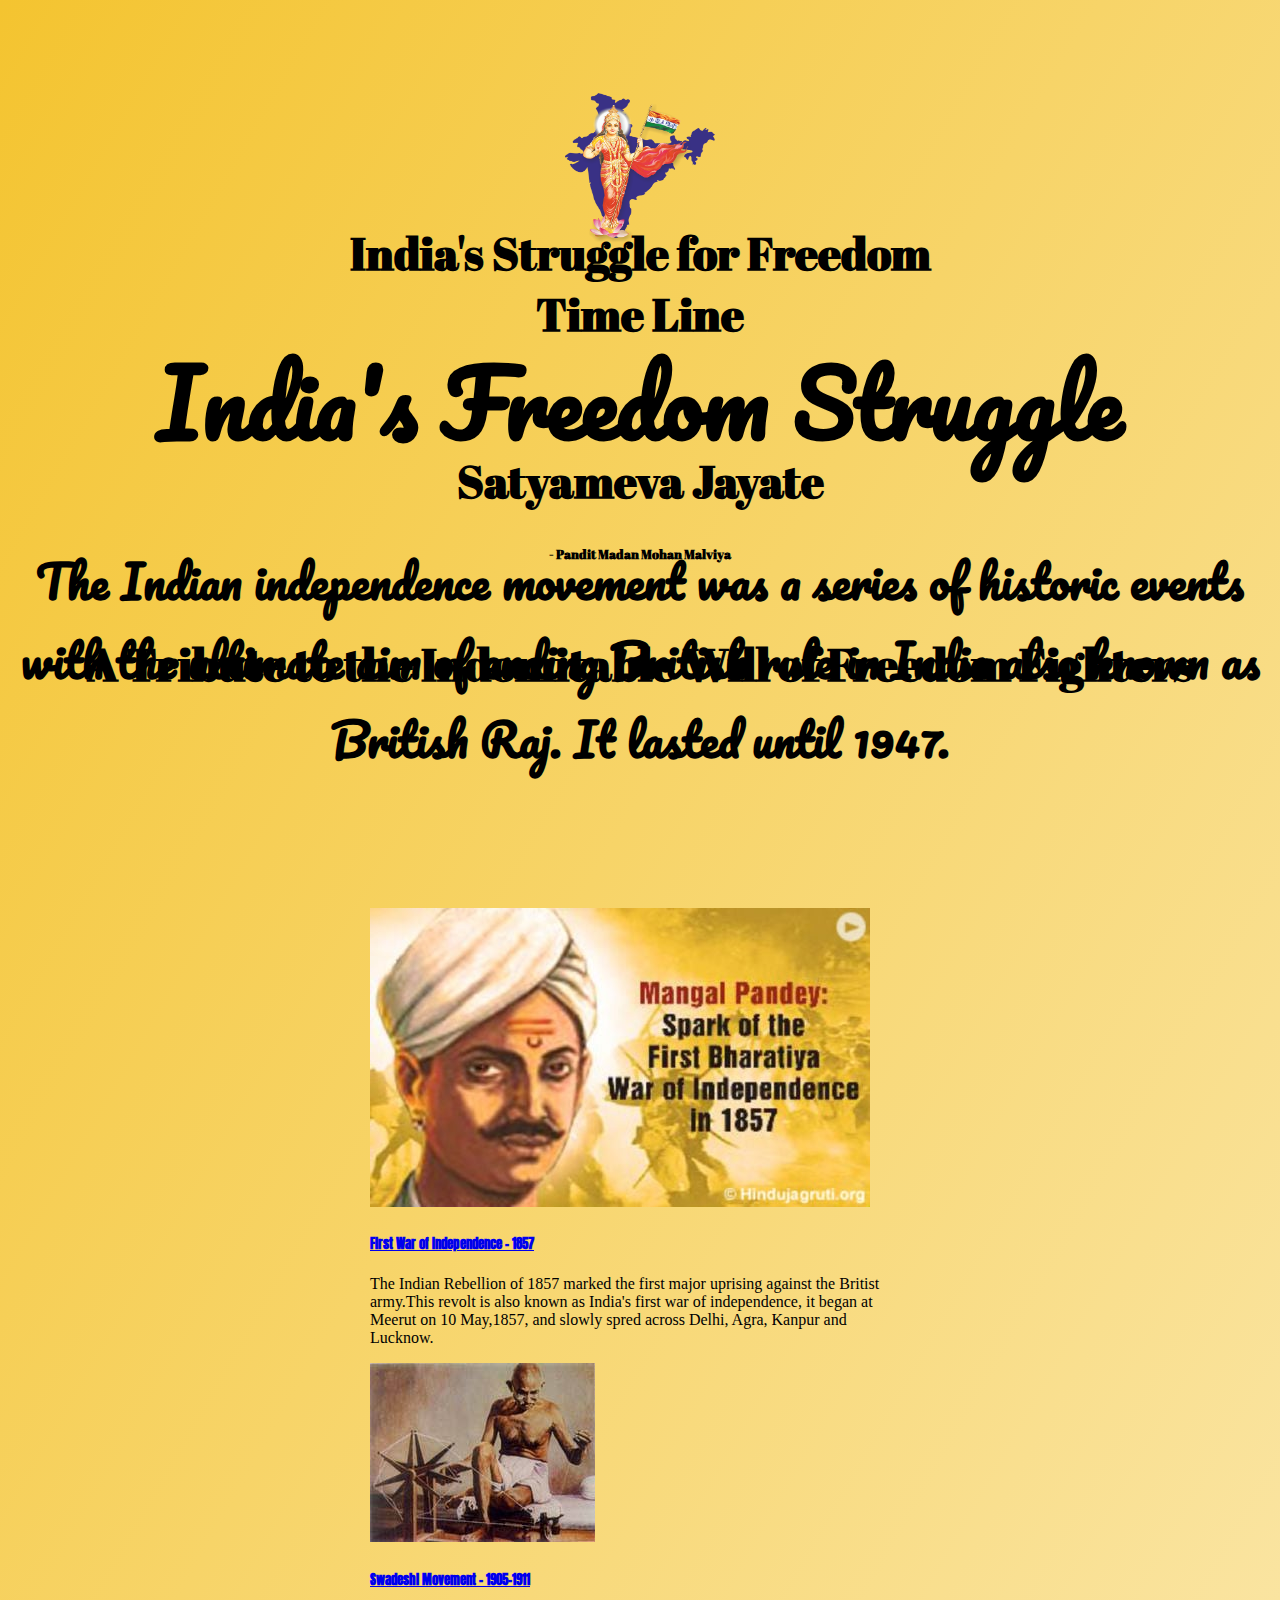
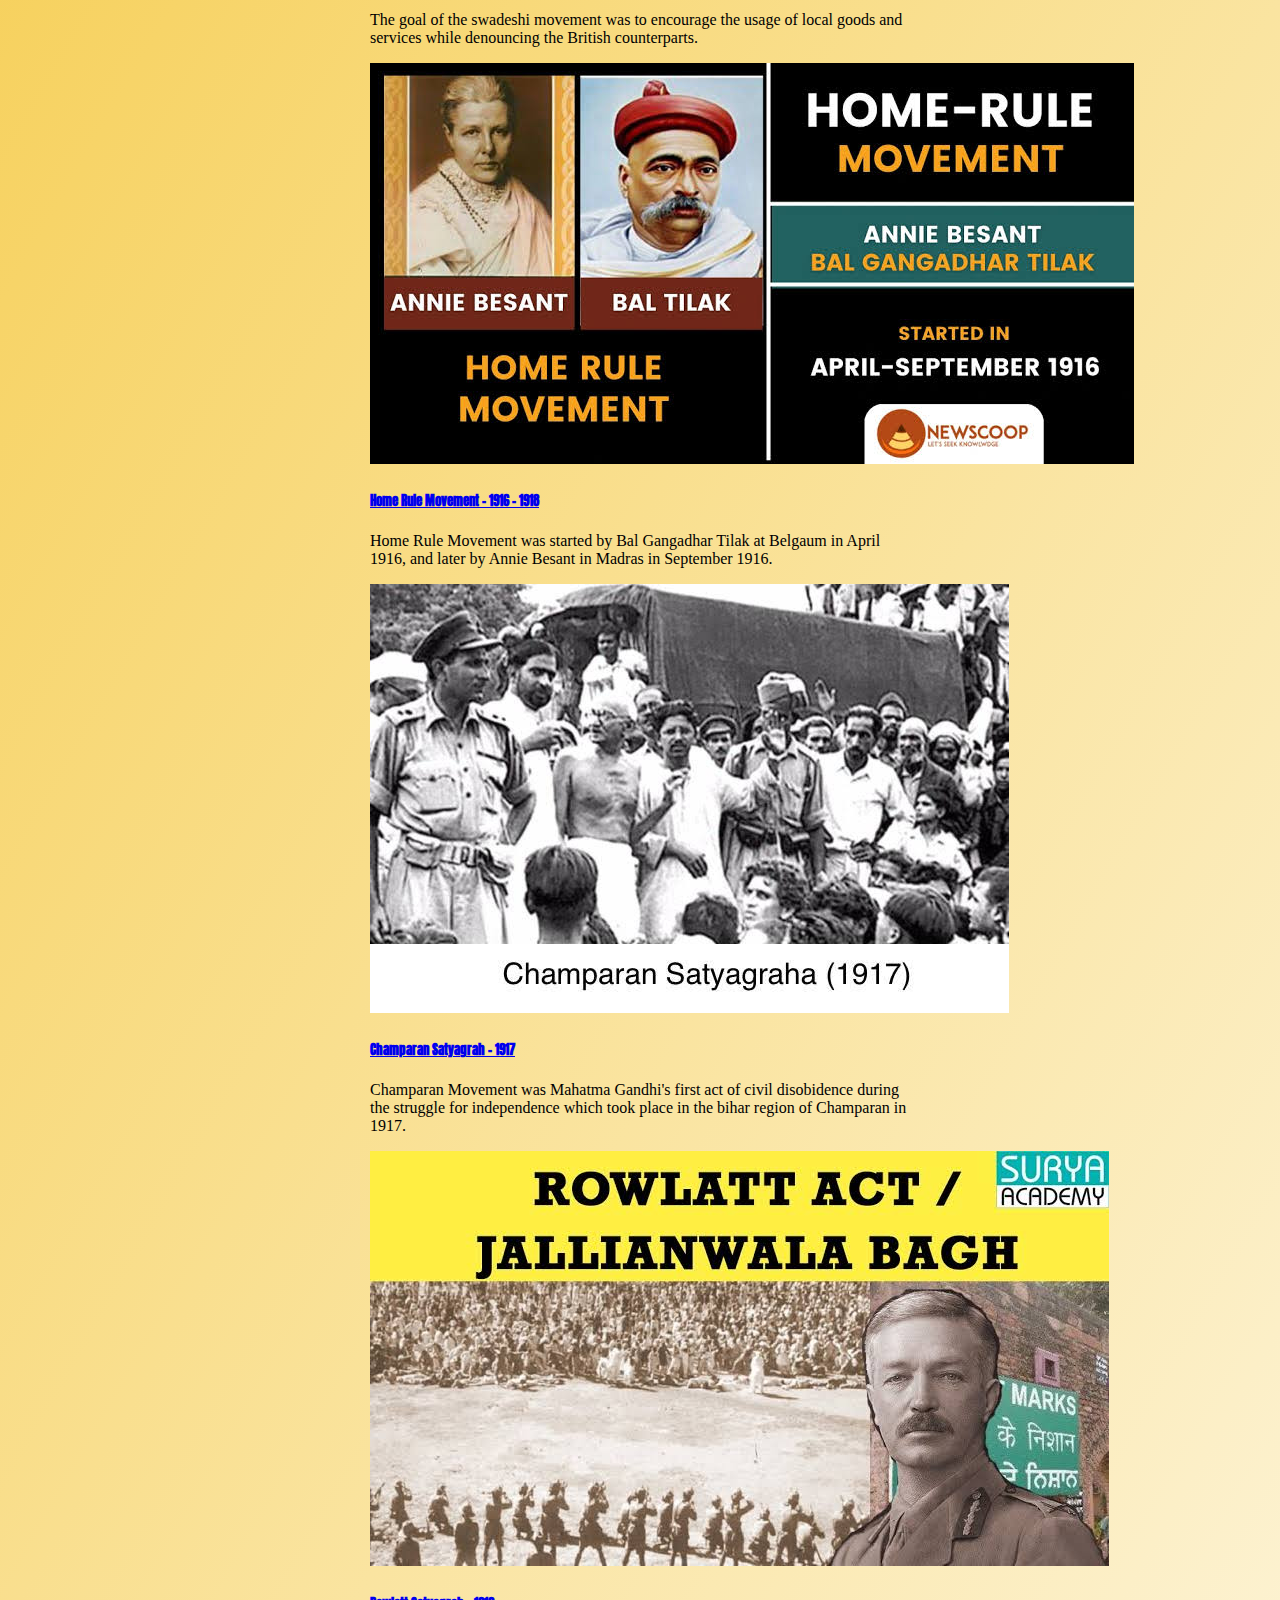
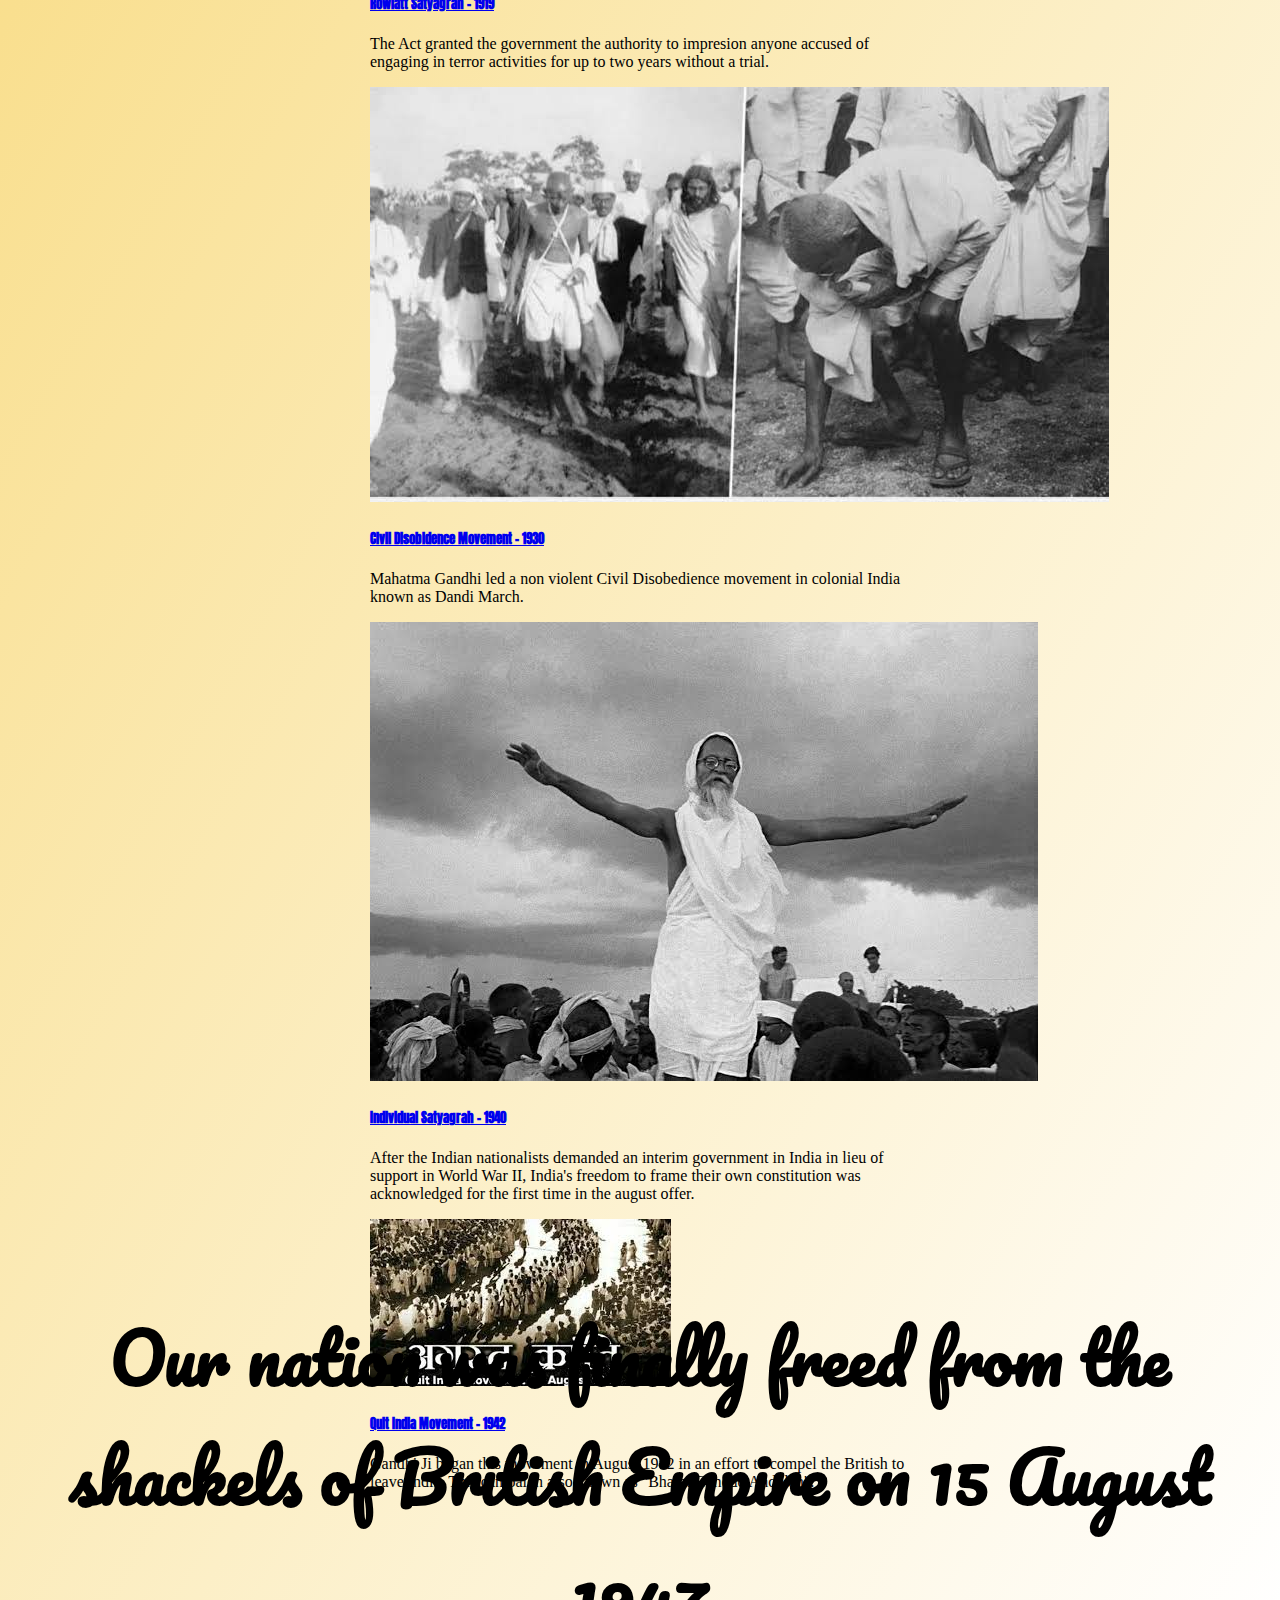
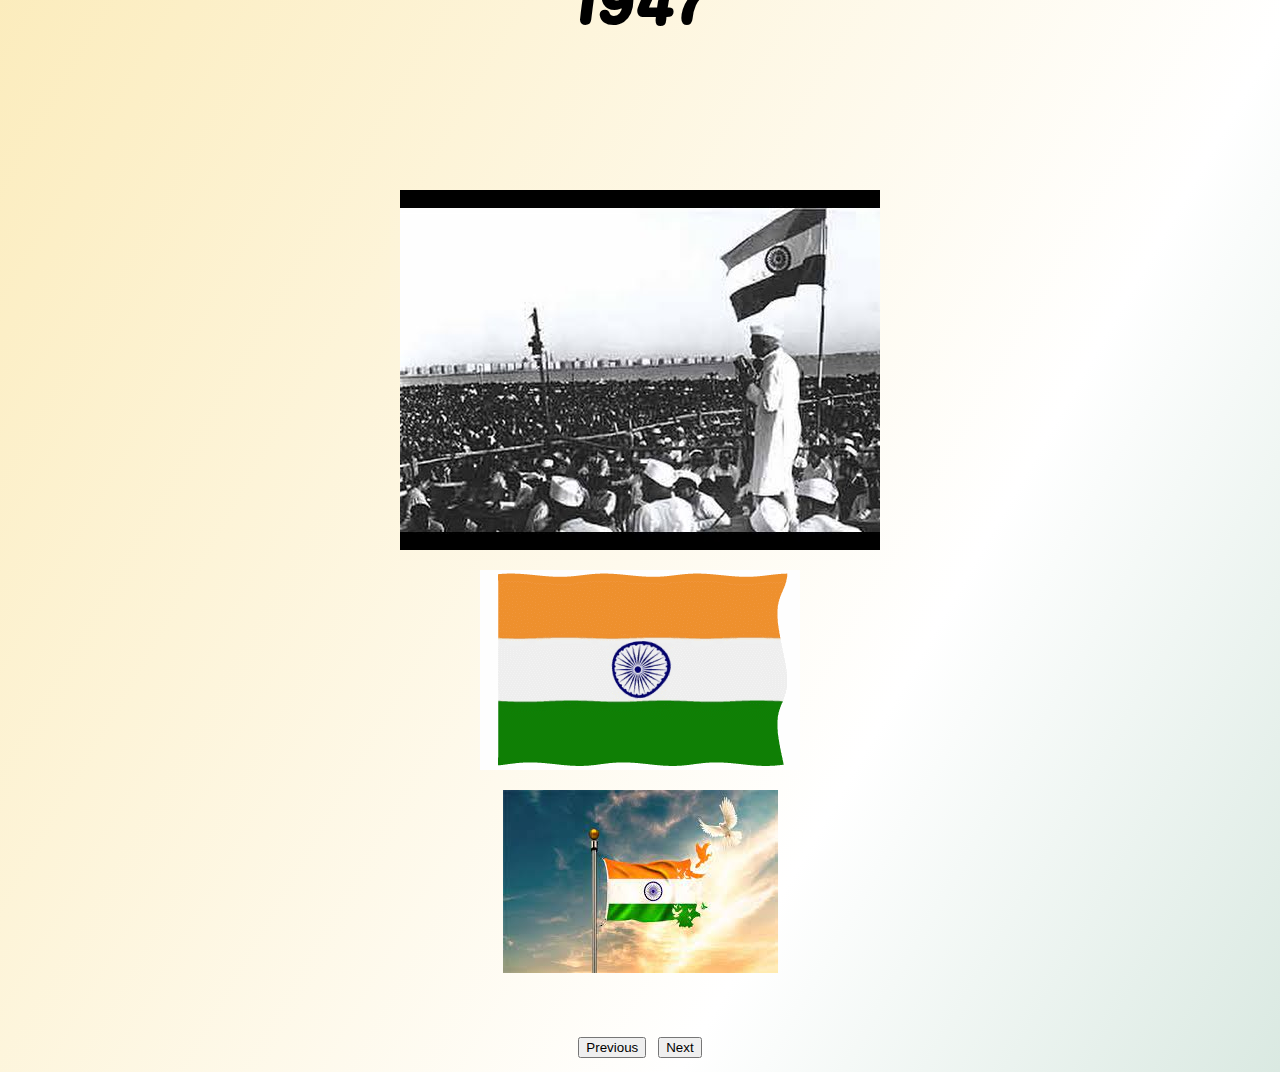
<file: index.html>
<!DOCTYPE html>
<html lang="en">
<head>
    <meta charset="UTF-8">
    <meta name="viewport" content="width=device-width, initial-scale=1.0">
    <title>India's Freedom Strugle</title>
    <link rel="shortcut icon" type="image/x-icon" href="./images/favicon.ico" />
    <link href="https://cdn.jsdelivr.net/npm/bootstrap@5.3.2/dist/css/bootstrap.min.css" rel="stylesheet" integrity="sha384-T3c6CoIi6uLrA9TneNEoa7RxnatzjcDSCmG1MXxSR1GAsXEV/Dwwykc2MPK8M2HN" crossorigin="anonymous">
    <link rel = "stylesheet" href = "./style.css">
    <link rel="preconnect" href="https://fonts.googleapis.com">
    <link rel="preconnect" href="https://fonts.gstatic.com" crossorigin>
    <link href="https://fonts.googleapis.com/css2?family=Pacifico&display=swap" rel="stylesheet">
    <link rel="preconnect" href="https://fonts.googleapis.com">
    <link rel="preconnect" href="https://fonts.gstatic.com" crossorigin>
    <link href="https://fonts.googleapis.com/css2?family=Abril+Fatface&display=swap" rel="stylesheet">
    <link rel="preconnect" href="https://fonts.googleapis.com">
    <link rel="preconnect" href="https://fonts.gstatic.com" crossorigin>
    <link href="https://fonts.googleapis.com/css2?family=Anton&display=swap" rel="stylesheet">
</head>
<body class = "gradient-background">
    <div class = "container ">
        <div class = "c1">
            <div class = "c1-1">
                <p>
                    India's Struggle for Freedom<br/>
                    Time Line<br/>
                </p>
            </div>
            <div class = "c1-2">
                <p> 
                    <br/>Satyameva Jayate<br/>
                    <span class = "loadname">- Pandit Madan Mohan Malviya</span><br/><br/>
                    A Tribute to the Indomitable Will of Freedom Fighters
                </p>
            </div>
            <audio class = "bg_audio" autoplay>
                <source src="./audios/long_theme_song.mp3" type="audio/mpeg">
                Your browser does not support the audio element.
            </audio>
        </div>
        <div class = "c2">
            <div class="px-4 py-5 my-5 text-center">
                <img class="d-block mx-auto mb-4" src="./images/bharat_mata.png" alt="Bharat Mata" width="150" height="150">
                <h1 class="display-5 fw-bold text-body-emphasis">India's Freedom Struggle</h1>
                <div class="col-lg-6 mx-auto">
                  <p class="lead mb-4">The Indian independence movement was a series of historic events with the ultimate aim of ending British rule in India also known as British Raj. It lasted until 1947.</p>
                  <div class="d-grid gap-2 d-sm-flex justify-content-sm-center">
                  </div>
                </div>
            </div>
        </div>
    </div>
    <div class = "card_container">
        <!-- Card1 -->
        <div class="card top-card mb-3" style="max-width: 540px;">
            <div class="row g-0">
                <div class="col-md-4">
                    <img src="./images/1333623990_mangal_pande-hjs(1).jpg" class="img-fluid rounded-start" alt="Mangal pandey in first war of independence">
                </div>
                <div class="col-md-8">
                    <div class="card-body">
                        <h5 class="card-title"><a href = "./Pages/RevoltOf1857.html">First War of Independence - 1857</a></h5>
                        <p class="card-text">The Indian Rebellion of 1857 marked the first major uprising against the Britist army.This revolt is also known as India's first war of independence, it began at Meerut on 10 May,1857, and slowly spred across Delhi, Agra, Kanpur and Lucknow.</p>
                    </div>
                </div>
            </div>
        </div>
        <!-- Card2 -->
        <div class="card mb-3" style="max-width: 540px;">
            <div class="row g-0">
                <div class="col-md-4">
                    <img src="./images/sawdeshi .jpg" class="img-fluid rounded-start" alt="Swadeshi movement">
                </div>
                <div class="col-md-8">
                    <div class="card-body">
                        <h5 class="card-title"><a href = "./Pages/SwadeshiMovement.html">Swadeshi Movement - 1905-1911</a></h5>
                        <p class="card-text">The goal of the swadeshi movement was to encourage the usage of local goods and services while denouncing the British counterparts.</p>
                    </div>
                </div>
            </div>
        </div>
        <!-- Card3 -->
        <div class="card mb-3" style="max-width: 540px;">
            <div class="row g-0">
                <div class="col-md-4">
                    <img src="./images/home rule.jpg" class="img-fluid rounded-start" alt="Home rule">
                </div>
                <div class="col-md-8">
                    <div class="card-body">
                        <h5 class="card-title"><a href = "./Pages/HomeRule.html">Home Rule Movement - 1916 - 1918</a></h5>
                        <p class="card-text">Home Rule Movement was started by Bal Gangadhar Tilak at Belgaum in April 1916, and later by Annie Besant in Madras in September 1916.</p>
                    </div>
                </div>
            </div>
        </div>
        <!-- Card4 -->
        <div class="card mb-3" style="max-width: 540px;">
            <div class="row g-0">
                <div class="col-md-4">
                    <img src="./images/champaran.jpg" class="img-fluid rounded-start" alt="Champaran_Satyagraha">
                </div>
                <div class="col-md-8">
                    <div class="card-body">
                        <h5 class="card-title"><a href = "./Pages/ChamparanSatyagrah.html">Champaran Satyagrah - 1917</a></h5>
                        <p class="card-text">Champaran Movement was Mahatma Gandhi's first act of civil disobidence during the struggle for independence which took place in the bihar region of Champaran in 1917.</p>
                    </div>
                </div>
            </div>
        </div>
        <!-- Card5 -->
        <div class="card mb-3" style="max-width: 540px;">
            <div class="row g-0">
                <div class="col-md-4">
                    <img src="./images/rowlatt.jpg" class="img-fluid rounded-start" alt="Rowlatt Satyagrah">
                </div>
                <div class="col-md-8">
                    <div class="card-body">
                        <h5 class="card-title"><a href = "./Pages/Rowlatt.html">Rowlatt Satyagrah - 1919</a></h5>
                        <p class="card-text">The Act granted the government the authority to impresion anyone accused of engaging in terror activities for up to two years without a trial.</p>
                    </div>
                </div>
            </div>
        </div>
        <!-- Card6 -->
        <div class="card mb-3" style="max-width: 540px;">
            <div class="row g-0">
                <div class="col-md-4">
                    <img src="./images/civil disobedience .jpg" class="img-fluid rounded-start" alt="Dandi march">
                </div>
                <div class="col-md-8">
                    <div class="card-body">
                        <h5 class="card-title"><a href = "./Pages/CivilDis.html">Civil Disobidence Movement - 1930</a></h5>
                        <p class="card-text">Mahatma Gandhi led a non violent Civil Disobedience movement in colonial India known as Dandi March.</p>
                    </div>
                </div>
            </div>
        </div>
        <!-- Card7 -->
        <div class="card mb-3" style="max-width: 540px;">
            <div class="row g-0">
                <div class="col-md-4">
                    <img src="./images/individual Satyagrah.jpg" class="img-fluid rounded-start" alt="Individual Satyagrah">
                </div>
                <div class="col-md-8">
                    <div class="card-body">
                        <h5 class="card-title"><a href = "./Pages/IndividualSatyagrah.html">Individual Satyagrah - 1940</a></h5>
                        <p class="card-text">After the Indian nationalists demanded an interim government in India in lieu of support in World War II, India's freedom to frame their own constitution was acknowledged for the first time in the august offer.</p>
                    </div>
                </div>
            </div>
        </div>
        <!-- Card8 -->
        <div class="card mb-3" style="max-width: 540px;">
            <div class="row g-0">
                <div class="col-md-4">
                    <img src="./images/quit India Movement.jpg" class="img-fluid rounded-start" alt="Quit india movement">
                </div>
                <div class="col-md-8">
                    <div class="card-body">
                        <h5 class="card-title"><a href = "./Pages/QuitIndia.html">Quit India Movement - 1942</a></h5>
                        <p class="card-text">Gandhi Ji began this movement in August 1942 in an effort to compel the British to leave India. This campaign also known as "Bharat Chhodo Andolan".</p>
                    </div>
                </div>
            </div>
        </div>
    </div>
    <div class = "container end">
        <h2>Our nation was finally freed from the shackels of British Empire on 15 August 1947</h2>
        <br/>
        <div id="carouselExampleAutoplaying" class="carousel slide" data-bs-ride="carousel">
            <div class="carousel-inner">
              <div class="carousel-item active">
                <img src="./images/independence-day-nehru.jpg" class="d-block w-100" alt="Nehru Ji addressing the crowds.">
              </div>
              <div class="carousel-item">
                <img src="./images/indian_flag.gif" class="d-block w-100" alt="Flag India">
              </div>
              <div class="carousel-item">
                <img src="./images/freedom.jpg" class="d-block w-100" alt="Flag India">
              </div>
            </div>
            <button class="carousel-control-prev" type="button" data-bs-target="#carouselExampleAutoplaying" data-bs-slide="prev">
              <span class="carousel-control-prev-icon" aria-hidden="true"></span>
              <span class="visually-hidden">Previous</span>
            </button>
            <button class="carousel-control-next" type="button" data-bs-target="#carouselExampleAutoplaying" data-bs-slide="next">
              <span class="carousel-control-next-icon" aria-hidden="true"></span>
              <span class="visually-hidden">Next</span>
            </button>
          </div>
    </div>
    <script src="https://cdn.jsdelivr.net/npm/bootstrap@5.3.2/dist/js/bootstrap.bundle.min.js" integrity="sha384-C6RzsynM9kWDrMNeT87bh95OGNyZPhcTNXj1NW7RuBCsyN/o0jlpcV8Qyq46cDfL" crossorigin="anonymous"></script>
</body>
</html>
</file>
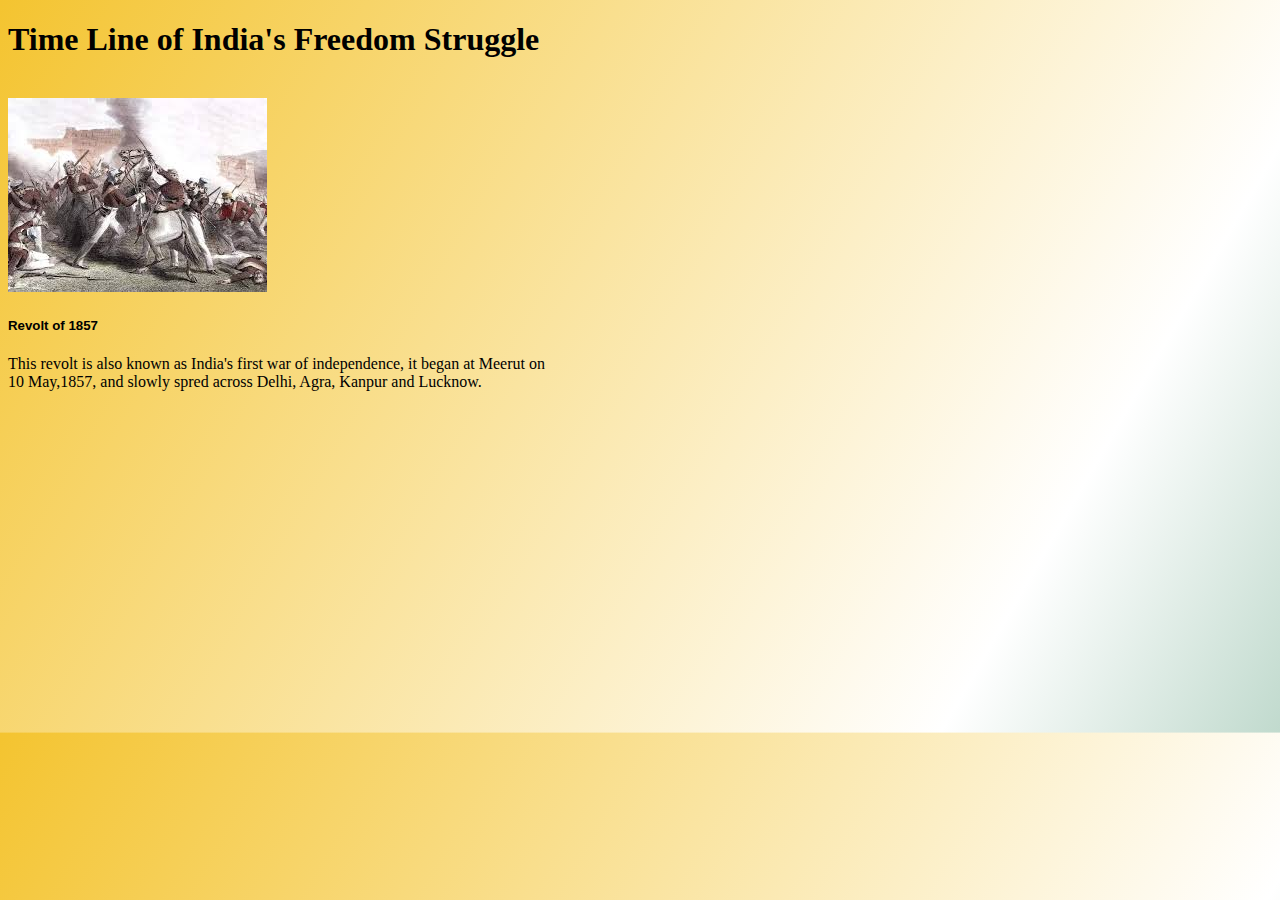
<file: timeline.html>
<!DOCTYPE html>
<html lang="en">
<head>
    <meta charset="UTF-8">
    <meta name="viewport" content="width=device-width, initial-scale=1.0">
    <title>Time Line</title>
    <link rel="shortcut icon" type="image/x-icon" href="./images/favicon.ico" />
    <link href="https://cdn.jsdelivr.net/npm/bootstrap@5.3.2/dist/css/bootstrap.min.css" rel="stylesheet" integrity="sha384-T3c6CoIi6uLrA9TneNEoa7RxnatzjcDSCmG1MXxSR1GAsXEV/Dwwykc2MPK8M2HN" crossorigin="anonymous">
    <link rel = "stylesheet" href = "./style.css">
</head>
<body class = "gradient-background">
    <div>
        <h1>Time Line of India's Freedom Struggle</h1>
        <br/>
        <!-- card1 -->
        <div class="card mb-3" style="max-width: 540px;">
            <div class="row g-0">
              <div class="col-md-4">
                <img src="./images/download (1).jpeg" class="img-fluid rounded-start" alt="Revolt of 1857">
              </div>
              <div class="col-md-8">
                <div class="card-body">
                  <h5 class="card-title">Revolt of 1857</h5>
                  <p class="card-text">This revolt is also known as India's first war of independence, it began at Meerut on 10 May,1857, and slowly spred across Delhi, Agra, Kanpur and Lucknow.</p>
                </div>
              </div>
            </div>
        </div>

<!--         
        <div class="card mb-3" style="max-width: 540px;">
            <div class="row g-0">
              <div class="col-md-4">
                <img src="./images/revoltof1857.jpeg" class="img-fluid rounded-start" alt="Revolt of 1857">
              </div>
              <div class="col-md-8">
                <div class="card-body">
                  <h5 class="card-title">Revolt of 1857</h5>
                  <p class="card-text">This revolt is also known as India's first war of independence, it began at Meerut on 10 May,1857, and slowly spred across Delhi, Agra, Kanpur and Lucknow.</p>
                </div>
              </div>
            </div>
        </div>
        <div class="card mb-3" style="max-width: 540px;">
            <div class="row g-0">
              <div class="col-md-4">
                <img src="./images/revoltof1857.jpeg" class="img-fluid rounded-start" alt="Revolt of 1857">
              </div>
              <div class="col-md-8">
                <div class="card-body">
                  <h5 class="card-title">Revolt of 1857</h5>
                  <p class="card-text">This revolt is also known as India's first war of independence, it began at Meerut on 10 May,1857, and slowly spred across Delhi, Agra, Kanpur and Lucknow.</p>
                </div>
              </div>
            </div>
        </div>
        <div class="card mb-3" style="max-width: 540px;">
            <div class="row g-0">
              <div class="col-md-4">
                <img src="./images/revoltof1857.jpeg" class="img-fluid rounded-start" alt="Revolt of 1857">
              </div>
              <div class="col-md-8">
                <div class="card-body">
                  <h5 class="card-title">Revolt of 1857</h5>
                  <p class="card-text">This revolt is also known as India's first war of independence, it began at Meerut on 10 May,1857, and slowly spred across Delhi, Agra, Kanpur and Lucknow.</p>
                </div>
              </div>
            </div>
        </div>
        <div class="card mb-3" style="max-width: 540px;">
            <div class="row g-0">
              <div class="col-md-4">
                <img src="./images/revoltof1857.jpeg" class="img-fluid rounded-start" alt="Revolt of 1857">
              </div>
              <div class="col-md-8">
                <div class="card-body">
                  <h5 class="card-title">Revolt of 1857</h5>
                  <p class="card-text">This revolt is also known as India's first war of independence, it began at Meerut on 10 May,1857, and slowly spred across Delhi, Agra, Kanpur and Lucknow.</p>
                </div>
              </div>
            </div>
        </div>
        <div class="card mb-3" style="max-width: 540px;">
            <div class="row g-0">
              <div class="col-md-4">
                <img src="./images/revoltof1857.jpeg" class="img-fluid rounded-start" alt="Revolt of 1857">
              </div>
              <div class="col-md-8">
                <div class="card-body">
                  <h5 class="card-title">Revolt of 1857</h5>
                  <p class="card-text">This revolt is also known as India's first war of independence, it began at Meerut on 10 May,1857, and slowly spred across Delhi, Agra, Kanpur and Lucknow.</p>
                </div>
              </div>
            </div>
        </div>
        <div class="card mb-3" style="max-width: 540px;">
            <div class="row g-0">
              <div class="col-md-4">
                <img src="./images/revoltof1857.jpeg" class="img-fluid rounded-start" alt="Revolt of 1857">
              </div>
              <div class="col-md-8">
                <div class="card-body">
                  <h5 class="card-title">Revolt of 1857</h5>
                  <p class="card-text">This revolt is also known as India's first war of independence, it began at Meerut on 10 May,1857, and slowly spred across Delhi, Agra, Kanpur and Lucknow.</p>
                </div>
              </div>
            </div>
        </div>
        <div class="card mb-3" style="max-width: 540px;">
            <div class="row g-0">
              <div class="col-md-4">
                <img src="./images/revoltof1857.jpeg" class="img-fluid rounded-start" alt="Revolt of 1857">
              </div>
              <div class="col-md-8">
                <div class="card-body">
                  <h5 class="card-title">Revolt of 1857</h5>
                  <p class="card-text">This revolt is also known as India's first war of independence, it began at Meerut on 10 May,1857, and slowly spred across Delhi, Agra, Kanpur and Lucknow.</p>
                </div>
              </div>
            </div>
        </div>
        <div class="card mb-3" style="max-width: 540px;">
            <div class="row g-0">
              <div class="col-md-4">
                <img src="./images/revoltof1857.jpeg" class="img-fluid rounded-start" alt="Revolt of 1857">
              </div>
              <div class="col-md-8">
                <div class="card-body">
                  <h5 class="card-title">Revolt of 1857</h5>
                  <p class="card-text">This revolt is also known as India's first war of independence, it began at Meerut on 10 May,1857, and slowly spred across Delhi, Agra, Kanpur and Lucknow.</p>
                </div>
              </div>
            </div>
        </div>
        <div class="card mb-3" style="max-width: 540px;">
            <div class="row g-0">
              <div class="col-md-4">
                <img src="./images/revoltof1857.jpeg" class="img-fluid rounded-start" alt="Revolt of 1857">
              </div>
              <div class="col-md-8">
                <div class="card-body">
                  <h5 class="card-title">Revolt of 1857</h5>
                  <p class="card-text">This revolt is also known as India's first war of independence, it began at Meerut on 10 May,1857, and slowly spred across Delhi, Agra, Kanpur and Lucknow.</p>
                </div>
              </div>
            </div>
        </div> -->
    </div>
</body>
</html>
</file>
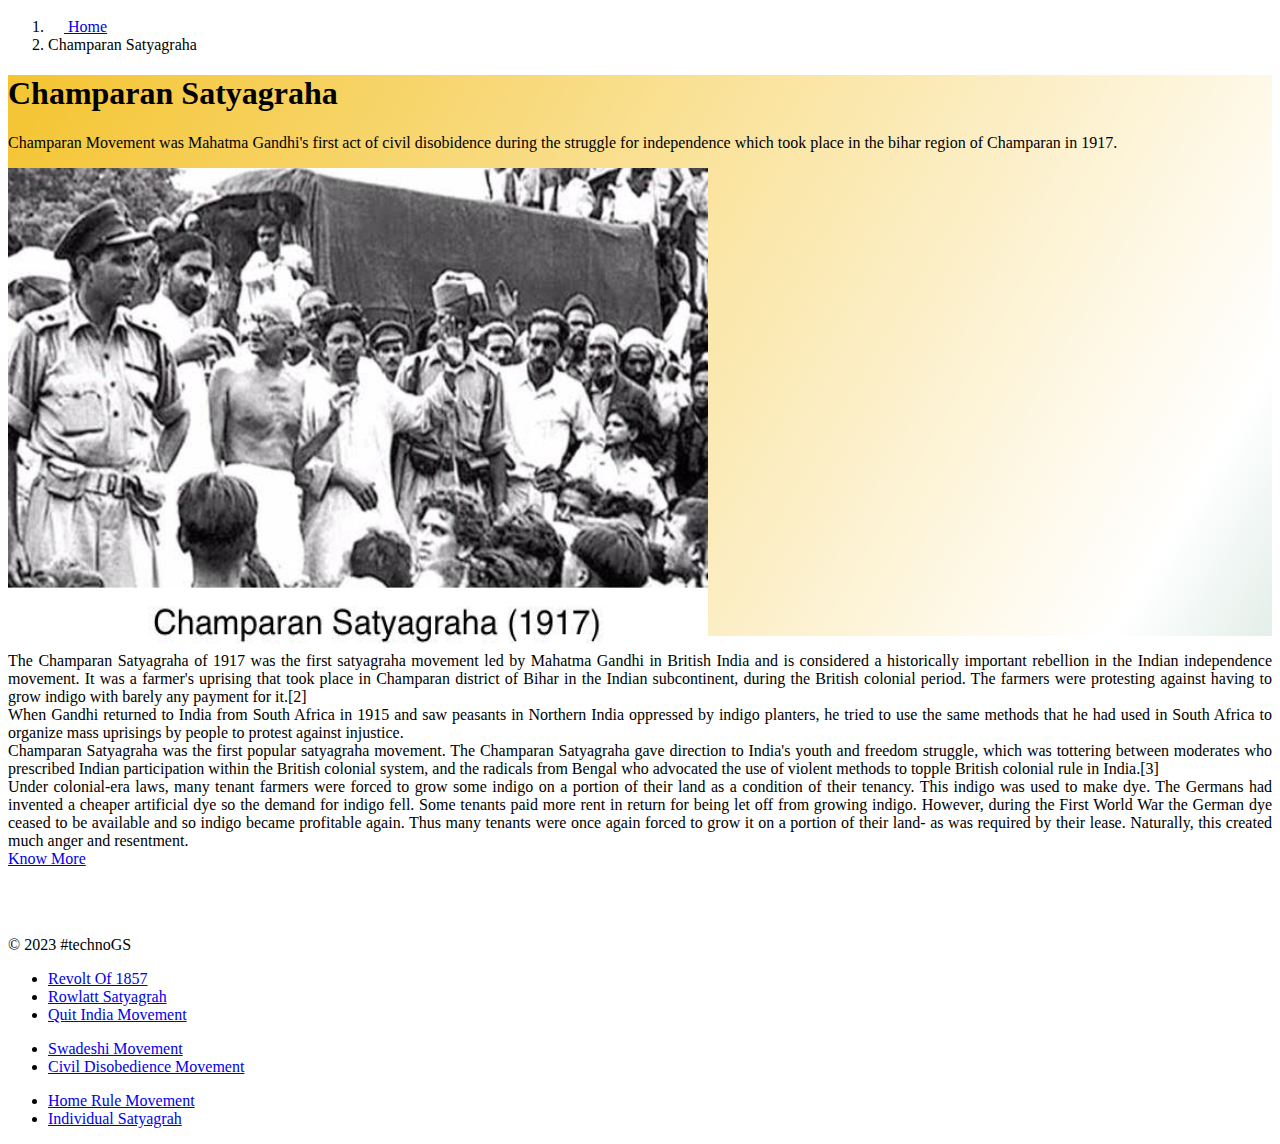
<file: Pages/ChamparanSatyagrah.html>
<!DOCTYPE html>
<html lang="en">
<head>
    <meta charset="UTF-8">
    <meta name="viewport" content="width=device-width, initial-scale=1.0">
    <title>Champaran Satyagraha</title>
    <link rel="shortcut icon" type="image/x-icon" href="./images/favicon.ico" />
    <link href="https://cdn.jsdelivr.net/npm/bootstrap@5.3.2/dist/css/bootstrap.min.css" rel="stylesheet" integrity="sha384-T3c6CoIi6uLrA9TneNEoa7RxnatzjcDSCmG1MXxSR1GAsXEV/Dwwykc2MPK8M2HN" crossorigin="anonymous">
    <link rel = "stylesheet" href = "./qucik.css";> 

</head>
<body>
    
    
    <div class="container my-5">
        <nav aria-label="breadcrumb">
          <ol class="breadcrumb breadcrumb-custom overflow-hidden text-center bg-body-tertiary border rounded-3">
            <li class="breadcrumb-item">
              <a class="link-body-emphasis fw-semibold text-decoration-none" href="../index.html">
                <svg class="bi" width="16" height="16"><use xlink:href="#house-door-fill"></use></svg>
                Home
              </a>
            </li>
            <li class="breadcrumb-item active" aria-current="page">
                Champaran Satyagraha
            </li>
          </ol>
        </nav>
    </div>

      <div class="px-4 pt-5 my-5 text-center border-bottom gradient-background">
        <h1 class="display-4 fw-bold text-body-emphasis">Champaran Satyagraha</h1>
        <div class="col-lg-6 mx-auto">
          <p class="lead mb-4">Champaran Movement was Mahatma Gandhi's first act of civil disobidence during the struggle for independence which took place in the bihar region of Champaran in 1917.</p>
          <div class="d-grid gap-2 d-sm-flex justify-content-sm-center mb-5">
            </div>
        </div>
        <div class="overflow-hidden" style="max-height: 50vh;">
          <div class="container px-5">
            <img src="../images/champaran.jpg" class="img-fluid border rounded-3 shadow-lg mb-4" alt="Example image" width="700" height="500" loading="lazy">
          </div>
        </div>
        <br/>

        
      </div>

      <div class = container style = "text-align: justify;">
            <p>
                The Champaran Satyagraha of 1917 was the first satyagraha movement led by Mahatma Gandhi in British India and is considered a historically important rebellion in the Indian independence movement. It was a farmer's uprising that took place in Champaran district of Bihar in the Indian subcontinent, during the British colonial period. The farmers were protesting against having to grow indigo with barely any payment for it.[2]
                <br/>
                When Gandhi returned to India from South Africa in 1915 and saw peasants in Northern India oppressed by indigo planters, he tried to use the same methods that he had used in South Africa to organize mass uprisings by people to protest against injustice.
                <br/>
                Champaran Satyagraha was the first popular satyagraha movement. The Champaran Satyagraha gave direction to India's youth and freedom struggle, which was tottering between moderates who prescribed Indian participation within the British colonial system, and the radicals from Bengal who advocated the use of violent methods to topple British colonial rule in India.[3]
                <br/>
                Under colonial-era laws, many tenant farmers were forced to grow some indigo on a portion of their land as a condition of their tenancy. This indigo was used to make dye. The Germans had invented a cheaper artificial dye so the demand for indigo fell. Some tenants paid more rent in return for being let off from growing indigo. However, during the First World War the German dye ceased to be available and so indigo became profitable again. Thus many tenants were once again forced to grow it on a portion of their land- as was required by their lease. Naturally, this created much anger and resentment.
                <br/>
                <a href = "https://en.wikipedia.org/wiki/Champaran_Satyagraha">Know More</a>
              </p>

        </div>
    <script src="https://cdn.jsdelivr.net/npm/bootstrap@5.3.2/dist/js/bootstrap.bundle.min.js" integrity="sha384-C6RzsynM9kWDrMNeT87bh95OGNyZPhcTNXj1NW7RuBCsyN/o0jlpcV8Qyq46cDfL" crossorigin="anonymous"></script>
</body>
<div class="container">
    <footer class="row row-cols-1 row-cols-sm-2 row-cols-md-5 py-5 my-5 border-top">
        <div class="col mb-3">
          <a href="/" class="d-flex align-items-center mb-3 link-body-emphasis text-decoration-none">
            <svg class="bi me-2" width="40" height="32"><use xlink:href="#bootstrap"></use></svg>
          </a>
          <p class="text-body-secondary">© 2023 #technoGS</p>
        </div>
    
        <div class="col mb-3">
    
        </div>
    
        <div class="col mb-3">
          <ul class="nav flex-column">
            <li class="nav-item mb-2"><a href="./RevoltOf1857.html" class="nav-link p-0 text-body-secondary">Revolt Of 1857</a></li>
            <li class="nav-item mb-2"><a href="./Rowlatt.html" class="nav-link p-0 text-body-secondary">Rowlatt Satyagrah</a></li>
            <li class="nav-item mb-2"><a href="./QuitIndia.html" class="nav-link p-0 text-body-secondary">Quit India Movement</a></li>
          </ul>
        </div>
    
        <div class="col mb-3">
          <ul class="nav flex-column">
            <li class="nav-item mb-2"><a href="./SwadeshiMovement.html" class="nav-link p-0 text-body-secondary">Swadeshi Movement</a></li>
            <li class="nav-item mb-2"><a href="./CivilDis.html" class="nav-link p-0 text-body-secondary">Civil Disobedience Movement</a></li>
            </ul>
        </div>
    
        <div class="col mb-3">
          <ul class="nav flex-column">
            <li class="nav-item mb-2"><a href="./HomeRule.html" class="nav-link p-0 text-body-secondary">Home Rule Movement</a></li>
            <li class="nav-item mb-2"><a href="./IndividualSatyagrah.html" class="nav-link p-0 text-body-secondary">Individual Satyagrah</a></li>
            </ul>
        </div>
      </footer>
  </div>
</html>
</file>
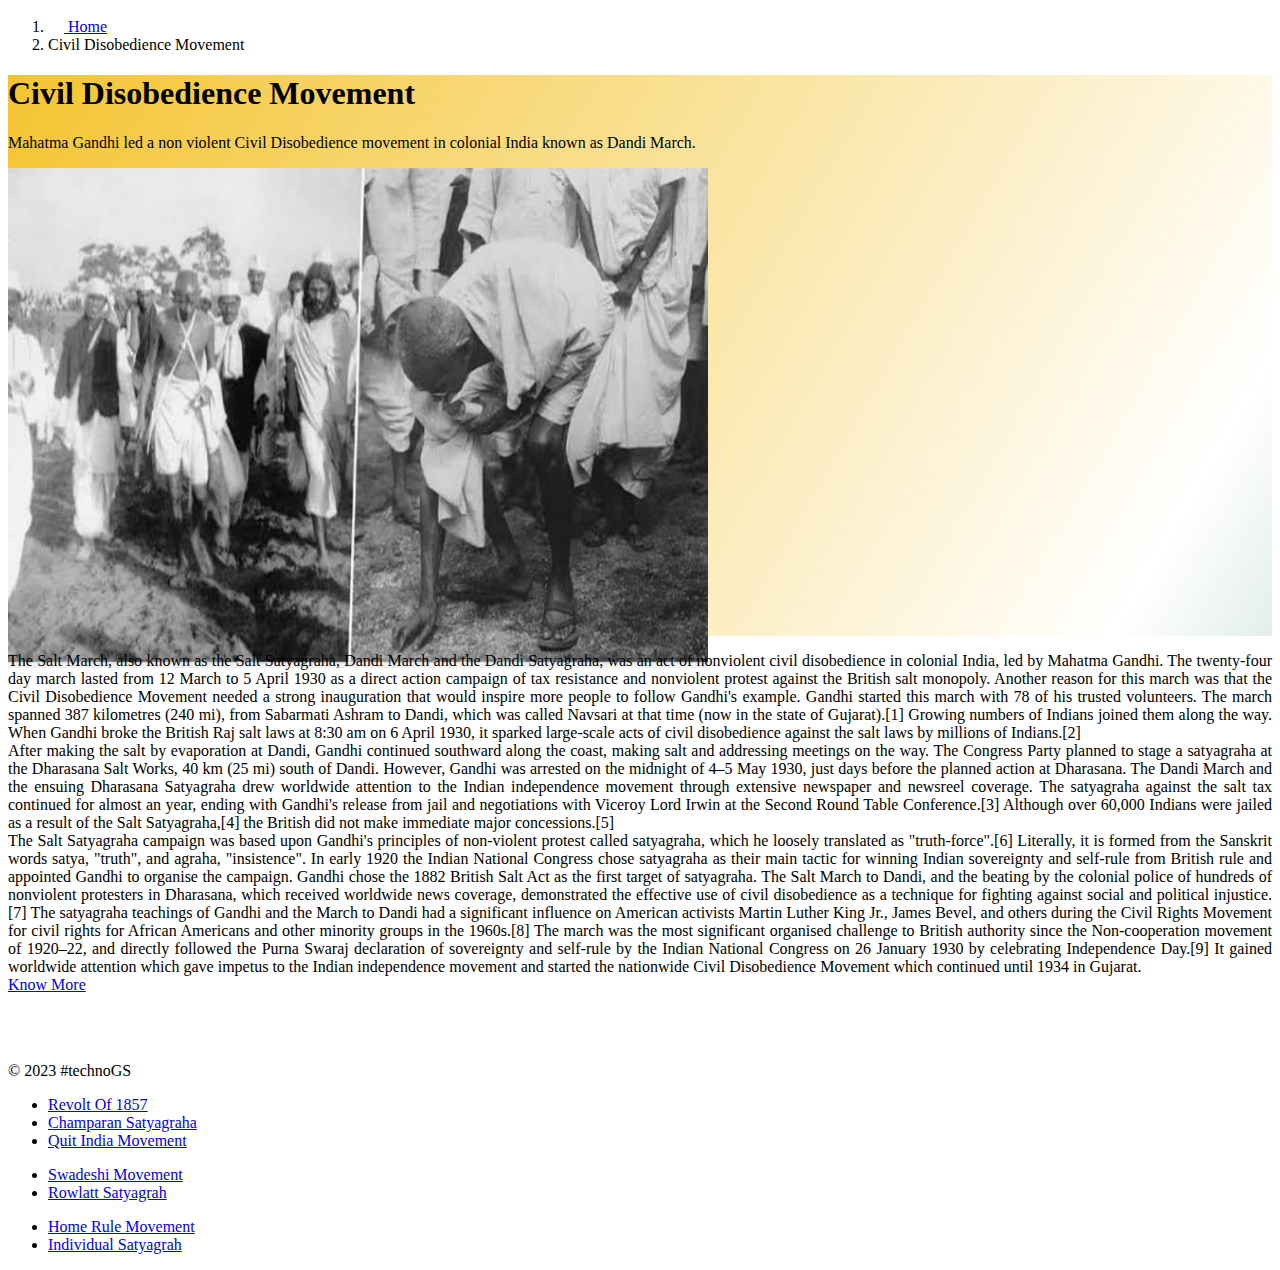
<file: Pages/CivilDis.html>
<!DOCTYPE html>
<html lang="en">
<head>
    <meta charset="UTF-8">
    <meta name="viewport" content="width=device-width, initial-scale=1.0">
    <title>Civil Disobedience Movement</title>
    <link rel="shortcut icon" type="image/x-icon" href="./images/favicon.ico" />
    <link href="https://cdn.jsdelivr.net/npm/bootstrap@5.3.2/dist/css/bootstrap.min.css" rel="stylesheet" integrity="sha384-T3c6CoIi6uLrA9TneNEoa7RxnatzjcDSCmG1MXxSR1GAsXEV/Dwwykc2MPK8M2HN" crossorigin="anonymous">
    <link rel = "stylesheet" href = "./qucik.css";> 

</head>
<body>
    
    
    <div class="container my-5">
        <nav aria-label="breadcrumb">
          <ol class="breadcrumb breadcrumb-custom overflow-hidden text-center bg-body-tertiary border rounded-3">
            <li class="breadcrumb-item">
              <a class="link-body-emphasis fw-semibold text-decoration-none" href="../index.html">
                <svg class="bi" width="16" height="16"><use xlink:href="#house-door-fill"></use></svg>
                Home
              </a>
            </li>
            <li class="breadcrumb-item active" aria-current="page">
                Civil Disobedience Movement
            </li>
          </ol>
        </nav>
    </div>

      <div class="px-4 pt-5 my-5 text-center border-bottom gradient-background">
        <h1 class="display-4 fw-bold text-body-emphasis">Civil Disobedience Movement</h1>
        <div class="col-lg-6 mx-auto">
          <p class="lead mb-4">Mahatma Gandhi led a non violent Civil Disobedience movement in colonial India known as Dandi March.</p>
          <div class="d-grid gap-2 d-sm-flex justify-content-sm-center mb-5">
            </div>
        </div>
        <div class="overflow-hidden" style="max-height: 50vh;">
          <div class="container px-5">
            <img src="../images/civil disobedience .jpg" class="img-fluid border rounded-3 shadow-lg mb-4" alt="Example image" width="700" height="500" loading="lazy">
          </div>
        </div>
        <br/>

        
      </div>

      <div class = container style = "text-align: justify;">
            <p>
                The Salt March, also known as the Salt Satyagraha, Dandi March and the Dandi Satyagraha, was an act of nonviolent civil disobedience in colonial India, led by Mahatma Gandhi. The twenty-four day march lasted from 12 March to 5 April 1930 as a direct action campaign of tax resistance and nonviolent protest against the British salt monopoly. Another reason for this march was that the Civil Disobedience Movement needed a strong inauguration that would inspire more people to follow Gandhi's example. Gandhi started this march with 78 of his trusted volunteers. The march spanned 387 kilometres (240 mi), from Sabarmati Ashram to Dandi, which was called Navsari at that time (now in the state of Gujarat).[1] Growing numbers of Indians joined them along the way. When Gandhi broke the British Raj salt laws at 8:30 am on 6 April 1930, it sparked large-scale acts of civil disobedience against the salt laws by millions of Indians.[2]
                <br/>
                After making the salt by evaporation at Dandi, Gandhi continued southward along the coast, making salt and addressing meetings on the way. The Congress Party planned to stage a satyagraha at the Dharasana Salt Works, 40 km (25 mi) south of Dandi. However, Gandhi was arrested on the midnight of 4–5 May 1930, just days before the planned action at Dharasana. The Dandi March and the ensuing Dharasana Satyagraha drew worldwide attention to the Indian independence movement through extensive newspaper and newsreel coverage. The satyagraha against the salt tax continued for almost an year, ending with Gandhi's release from jail and negotiations with Viceroy Lord Irwin at the Second Round Table Conference.[3] Although over 60,000 Indians were jailed as a result of the Salt Satyagraha,[4] the British did not make immediate major concessions.[5]
                <br/>
                The Salt Satyagraha campaign was based upon Gandhi's principles of non-violent protest called satyagraha, which he loosely translated as "truth-force".[6] Literally, it is formed from the Sanskrit words satya, "truth", and agraha, "insistence". In early 1920 the Indian National Congress chose satyagraha as their main tactic for winning Indian sovereignty and self-rule from British rule and appointed Gandhi to organise the campaign. Gandhi chose the 1882 British Salt Act as the first target of satyagraha. The Salt March to Dandi, and the beating by the colonial police of hundreds of nonviolent protesters in Dharasana, which received worldwide news coverage, demonstrated the effective use of civil disobedience as a technique for fighting against social and political injustice.[7] The satyagraha teachings of Gandhi and the March to Dandi had a significant influence on American activists Martin Luther King Jr., James Bevel, and others during the Civil Rights Movement for civil rights for African Americans and other minority groups in the 1960s.[8] The march was the most significant organised challenge to British authority since the Non-cooperation movement of 1920–22, and directly followed the Purna Swaraj declaration of sovereignty and self-rule by the Indian National Congress on 26 January 1930 by celebrating Independence Day.[9] It gained worldwide attention which gave impetus to the Indian independence movement and started the nationwide Civil Disobedience Movement which continued until 1934 in Gujarat.
                <br/>
                <a href = "https://en.wikipedia.org/wiki/Salt_March">Know More</a>
              </p>
</div>

    <script src="https://cdn.jsdelivr.net/npm/bootstrap@5.3.2/dist/js/bootstrap.bundle.min.js" integrity="sha384-C6RzsynM9kWDrMNeT87bh95OGNyZPhcTNXj1NW7RuBCsyN/o0jlpcV8Qyq46cDfL" crossorigin="anonymous"></script>
</body>
<div class="container">
    <footer class="row row-cols-1 row-cols-sm-2 row-cols-md-5 py-5 my-5 border-top">
        <div class="col mb-3">
          <a href="/" class="d-flex align-items-center mb-3 link-body-emphasis text-decoration-none">
            <svg class="bi me-2" width="40" height="32"><use xlink:href="#bootstrap"></use></svg>
          </a>
          <p class="text-body-secondary">© 2023 #technoGS</p>
        </div>
    
        <div class="col mb-3">
    
        </div>
    
        <div class="col mb-3">
          <ul class="nav flex-column">
            <li class="nav-item mb-2"><a href="./RevoltOf1857.html" class="nav-link p-0 text-body-secondary">Revolt Of 1857</a></li>
            <li class="nav-item mb-2"><a href="./ChamparanSatyagrah.html" class="nav-link p-0 text-body-secondary">Champaran Satyagraha</a></li>
            <li class="nav-item mb-2"><a href="./QuitIndia.html" class="nav-link p-0 text-body-secondary">Quit India Movement</a></li>
          </ul>
        </div>
    
        <div class="col mb-3">
          <ul class="nav flex-column">
            <li class="nav-item mb-2"><a href="./SwadeshiMovement.html" class="nav-link p-0 text-body-secondary">Swadeshi Movement</a></li>
            <li class="nav-item mb-2"><a href="./Rowlatt.html" class="nav-link p-0 text-body-secondary">Rowlatt Satyagrah</a></li>
            </ul>
        </div>
    
        <div class="col mb-3">
          <ul class="nav flex-column">
            <li class="nav-item mb-2"><a href="./HomeRule.html" class="nav-link p-0 text-body-secondary">Home Rule Movement</a></li>
            <li class="nav-item mb-2"><a href="./IndividualSatyagrah.html" class="nav-link p-0 text-body-secondary">Individual Satyagrah</a></li>
            </ul>
        </div>
      </footer>
  </div>
</html>
</file>
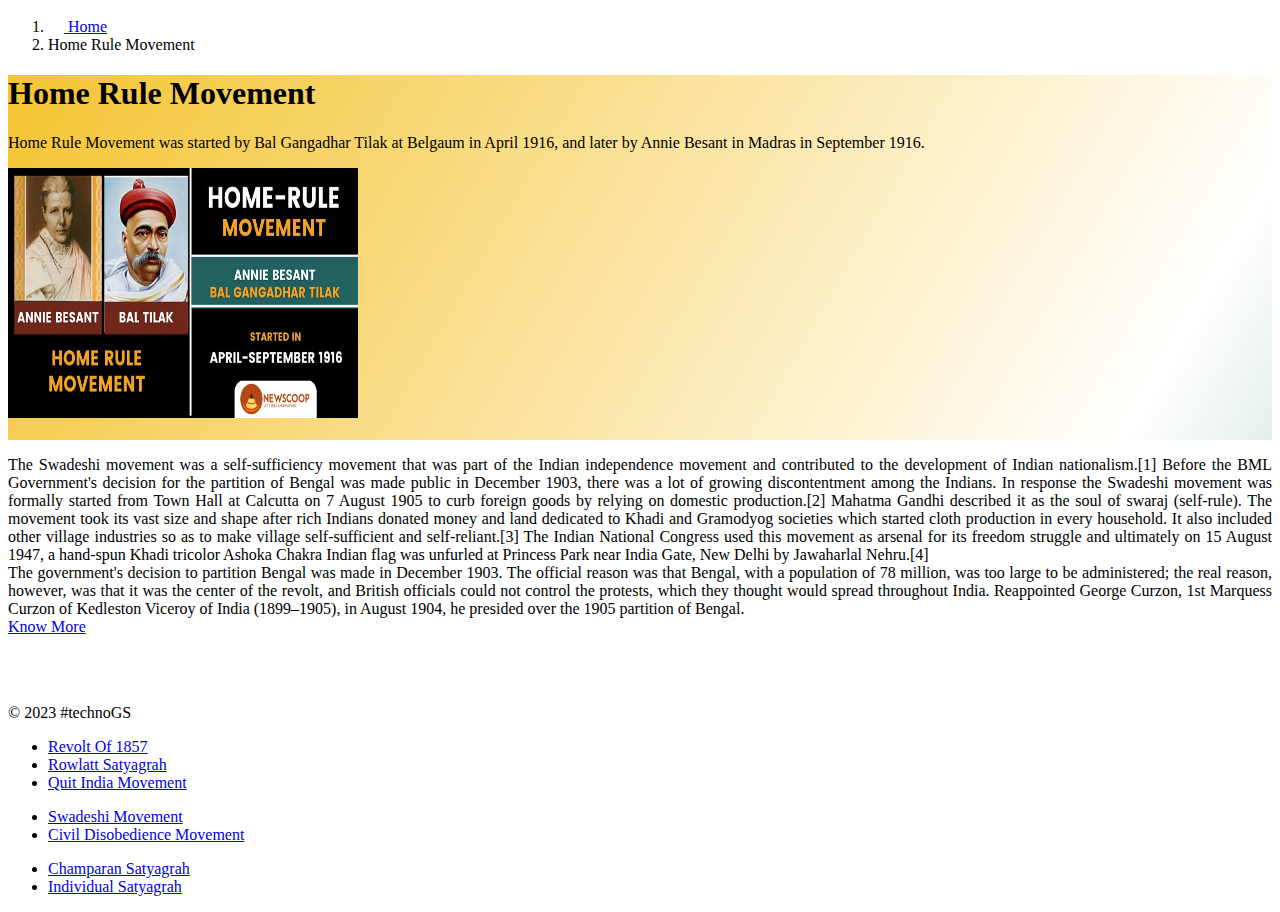
<file: Pages/HomeRule.html>
<!DOCTYPE html>
<html lang="en">
<head>
    <meta charset="UTF-8">
    <meta name="viewport" content="width=device-width, initial-scale=1.0">
    <title>Home Rule Movement</title>
    <link rel="shortcut icon" type="image/x-icon" href="./images/favicon.ico" />
    <link href="https://cdn.jsdelivr.net/npm/bootstrap@5.3.2/dist/css/bootstrap.min.css" rel="stylesheet" integrity="sha384-T3c6CoIi6uLrA9TneNEoa7RxnatzjcDSCmG1MXxSR1GAsXEV/Dwwykc2MPK8M2HN" crossorigin="anonymous">
    <link rel = "stylesheet" href = "./qucik.css";> 

</head>
<body>
    
    
    <div class="container my-5">
        <nav aria-label="breadcrumb">
          <ol class="breadcrumb breadcrumb-custom overflow-hidden text-center bg-body-tertiary border rounded-3">
            <li class="breadcrumb-item">
              <a class="link-body-emphasis fw-semibold text-decoration-none" href="../index.html">
                <svg class="bi" width="16" height="16"><use xlink:href="#house-door-fill"></use></svg>
                Home
              </a>
            </li>
            <li class="breadcrumb-item active" aria-current="page">
                Home Rule Movement
            </li>
          </ol>
        </nav>
    </div>

      <div class="px-4 pt-5 my-5 text-center border-bottom gradient-background">
        <h1 class="display-4 fw-bold text-body-emphasis">Home Rule Movement</h1>
        <div class="col-lg-6 mx-auto">
          <p class="lead mb-4">Home Rule Movement was started by Bal Gangadhar Tilak at Belgaum in April 1916, and later by Annie Besant in Madras in September 1916.</p>
          <div class="d-grid gap-2 d-sm-flex justify-content-sm-center mb-5">
            </div>
        </div>
        <div class="overflow-hidden" style="max-height: 50vh;">
          <div class="container px-5">
            <img src="../images/home rule.jpg" class="img-fluid border rounded-3 shadow-lg mb-4" alt="Example image" width="350" height="250" loading="lazy">
          </div>
        </div>
        <br/>
      </div>

      <div class = container style = "text-align: justify;">
            <p>
              The Swadeshi movement was a self-sufficiency movement that was part of the Indian independence movement and contributed to the development of Indian nationalism.[1] Before the BML Government's decision for the partition of Bengal was made public in December 1903, there was a lot of growing discontentment among the Indians. In response the Swadeshi movement was formally started from Town Hall at Calcutta on 7 August 1905 to curb foreign goods by relying on domestic production.[2] Mahatma Gandhi described it as the soul of swaraj (self-rule). The movement took its vast size and shape after rich Indians donated money and land dedicated to Khadi and Gramodyog societies which started cloth production in every household. It also included other village industries so as to make village self-sufficient and self-reliant.[3] The Indian National Congress used this movement as arsenal for its freedom struggle and ultimately on 15 August 1947, a hand-spun Khadi tricolor Ashoka Chakra Indian flag was unfurled at Princess Park near India Gate, New Delhi by Jawaharlal Nehru.[4]
              <br/>
              The government's decision to partition Bengal was made in December 1903. The official reason was that Bengal, with a population of 78 million, was too large to be administered; the real reason, however, was that it was the center of the revolt, and British officials could not control the protests, which they thought would spread throughout India. Reappointed George Curzon, 1st Marquess Curzon of Kedleston Viceroy of India (1899–1905), in August 1904, he presided over the 1905 partition of Bengal.
              <br/>
              <a href = "https://en.wikipedia.org/wiki/Indian_Home_Rule_movement#:~:text=The%20movement%20lasted%20around%20two,its%20name%20to%20Swarajya%20Sabha.">Know More</a>
              </p>
        </div>
    <script src="https://cdn.jsdelivr.net/npm/bootstrap@5.3.2/dist/js/bootstrap.bundle.min.js" integrity="sha384-C6RzsynM9kWDrMNeT87bh95OGNyZPhcTNXj1NW7RuBCsyN/o0jlpcV8Qyq46cDfL" crossorigin="anonymous"></script>
</body>
<div class="container">
    <footer class="row row-cols-1 row-cols-sm-2 row-cols-md-5 py-5 my-5 border-top">
        <div class="col mb-3">
          <a href="/" class="d-flex align-items-center mb-3 link-body-emphasis text-decoration-none">
            <svg class="bi me-2" width="40" height="32"><use xlink:href="#bootstrap"></use></svg>
          </a>
          <p class="text-body-secondary">© 2023 #technoGS</p>
        </div>
    
        <div class="col mb-3">
    
        </div>
    
        <div class="col mb-3">
          <ul class="nav flex-column">
            <li class="nav-item mb-2"><a href="./RevoltOf1857.html" class="nav-link p-0 text-body-secondary">Revolt Of 1857</a></li>
            <li class="nav-item mb-2"><a href="./Rowlatt.html" class="nav-link p-0 text-body-secondary">Rowlatt Satyagrah</a></li>
            <li class="nav-item mb-2"><a href="./QuitIndia.html" class="nav-link p-0 text-body-secondary">Quit India Movement</a></li>
          </ul>
        </div>
    
        <div class="col mb-3">
          <ul class="nav flex-column">
            <li class="nav-item mb-2"><a href="./SwadeshiMovement.html" class="nav-link p-0 text-body-secondary">Swadeshi Movement</a></li>
            <li class="nav-item mb-2"><a href="./CivilDis.html" class="nav-link p-0 text-body-secondary">Civil Disobedience Movement</a></li>
            </ul>
        </div>
    
        <div class="col mb-3">
          <ul class="nav flex-column">
            <li class="nav-item mb-2"><a href="./ChamparanSatyagrah.html" class="nav-link p-0 text-body-secondary">Champaran Satyagrah</a></li>
            <li class="nav-item mb-2"><a href="./IndividualSatyagrah.html" class="nav-link p-0 text-body-secondary">Individual Satyagrah</a></li>
            </ul>
        </div>
      </footer>
  </div>
</html>
</file>
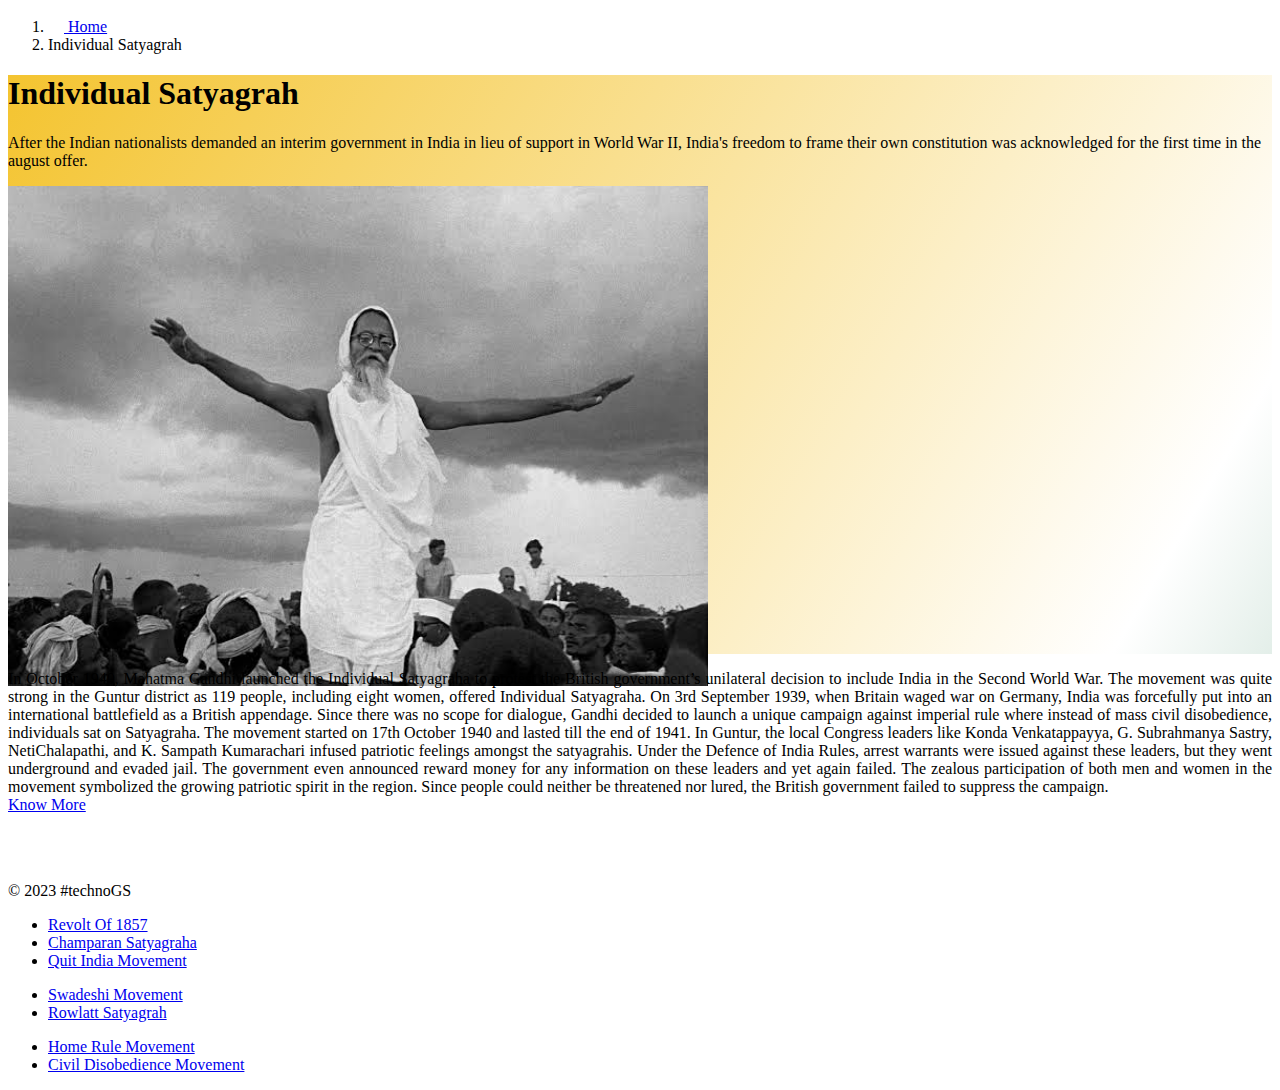
<file: Pages/IndividualSatyagrah.html>
<!DOCTYPE html>
<html lang="en">
<head>
    <meta charset="UTF-8">
    <meta name="viewport" content="width=device-width, initial-scale=1.0">
    <title>Individual Satyagrah</title>
    <link rel="shortcut icon" type="image/x-icon" href="./images/favicon.ico" />
    <link href="https://cdn.jsdelivr.net/npm/bootstrap@5.3.2/dist/css/bootstrap.min.css" rel="stylesheet" integrity="sha384-T3c6CoIi6uLrA9TneNEoa7RxnatzjcDSCmG1MXxSR1GAsXEV/Dwwykc2MPK8M2HN" crossorigin="anonymous">
    <link rel = "stylesheet" href = "./qucik.css";> 

</head>
<body>
    
    
    <div class="container my-5">
        <nav aria-label="breadcrumb">
          <ol class="breadcrumb breadcrumb-custom overflow-hidden text-center bg-body-tertiary border rounded-3">
            <li class="breadcrumb-item">
              <a class="link-body-emphasis fw-semibold text-decoration-none" href="../index.html">
                <svg class="bi" width="16" height="16"><use xlink:href="#house-door-fill"></use></svg>
                Home
              </a>
            </li>
            <li class="breadcrumb-item active" aria-current="page">
                Individual Satyagrah
            </li>
          </ol>
        </nav>
    </div>

      <div class="px-4 pt-5 my-5 text-center border-bottom gradient-background">
        <h1 class="display-4 fw-bold text-body-emphasis">Individual Satyagrah</h1>
        <div class="col-lg-6 mx-auto">
          <p class="lead mb-4">After the Indian nationalists demanded an interim government in India in lieu of support in World War II, India's freedom to frame their own constitution was acknowledged for the first time in the august offer.</p>
          <div class="d-grid gap-2 d-sm-flex justify-content-sm-center mb-5">
            </div>
        </div>
        <div class="overflow-hidden" style="max-height: 50vh;">
          <div class="container px-5">
            <img src="../images/individual Satyagrah.jpg" class="img-fluid border rounded-3 shadow-lg mb-4" alt="Example image" width="700" height="500" loading="lazy">
          </div>
        </div>
        <br/>

        
      </div>

      <div class = container style = "text-align: justify;">
            <p>
                In October 1940, Mahatma Gandhi launched the Individual Satyagraha to protest the British government’s unilateral decision to include India in the Second World War. The movement was quite strong in the Guntur district as 119 people, including eight women, offered Individual Satyagraha. On 3rd September 1939, when Britain waged war on Germany, India was forcefully put into an international battlefield as a British appendage. Since there was no scope for dialogue, Gandhi decided to launch a unique campaign against imperial rule where instead of mass civil disobedience, individuals sat on Satyagraha. The movement started on 17th October 1940 and lasted till the end of 1941. In Guntur, the local Congress leaders like Konda Venkatappayya, G. Subrahmanya Sastry, NetiChalapathi, and K. Sampath Kumarachari infused patriotic feelings amongst the satyagrahis. Under the Defence of India Rules, arrest warrants were issued against these leaders, but they went underground and evaded jail. The government even announced reward money for any information on these leaders and yet again failed. The zealous participation of both men and women in the movement symbolized the growing patriotic spirit in the region. Since people could neither be threatened nor lured, the British government failed to suppress the campaign.
                <br/>
                <a href = "https://indianculture.gov.in/node/2826914#:~:text=In%20October%201940%2C%20Mahatma%20Gandhi,eight%20women%2C%20offered%20Individual%20Satyagraha.">Know More</a>
              </p>
      </div>
    <script src="https://cdn.jsdelivr.net/npm/bootstrap@5.3.2/dist/js/bootstrap.bundle.min.js" integrity="sha384-C6RzsynM9kWDrMNeT87bh95OGNyZPhcTNXj1NW7RuBCsyN/o0jlpcV8Qyq46cDfL" crossorigin="anonymous"></script>
</body>
<div class="container">
    <footer class="row row-cols-1 row-cols-sm-2 row-cols-md-5 py-5 my-5 border-top">
        <div class="col mb-3">
          <a href="/" class="d-flex align-items-center mb-3 link-body-emphasis text-decoration-none">
            <svg class="bi me-2" width="40" height="32"><use xlink:href="#bootstrap"></use></svg>
          </a>
          <p class="text-body-secondary">© 2023 #technoGS</p>
        </div>
    
        <div class="col mb-3">
    
        </div>
    
        <div class="col mb-3">
          <ul class="nav flex-column">
            <li class="nav-item mb-2"><a href="./RevoltOf1857.html" class="nav-link p-0 text-body-secondary">Revolt Of 1857</a></li>
            <li class="nav-item mb-2"><a href="./ChamparanSatyagrah.html" class="nav-link p-0 text-body-secondary">Champaran Satyagraha</a></li>
            <li class="nav-item mb-2"><a href="./QuitIndia.html" class="nav-link p-0 text-body-secondary">Quit India Movement</a></li>
          </ul>
        </div>
    
        <div class="col mb-3">
          <ul class="nav flex-column">
            <li class="nav-item mb-2"><a href="./SwadeshiMovement.html" class="nav-link p-0 text-body-secondary">Swadeshi Movement</a></li>
            <li class="nav-item mb-2"><a href="./Rowlatt.html" class="nav-link p-0 text-body-secondary">Rowlatt Satyagrah</a></li>
            </ul>
        </div>
    
        <div class="col mb-3">
          <ul class="nav flex-column">
            <li class="nav-item mb-2"><a href="./HomeRule.html" class="nav-link p-0 text-body-secondary">Home Rule Movement</a></li>
            <li class="nav-item mb-2"><a href="./CivilDis.html" class="nav-link p-0 text-body-secondary">Civil Disobedience Movement</a></li>
            </ul>
        </div>
      </footer>
  </div>
</html>
</file>
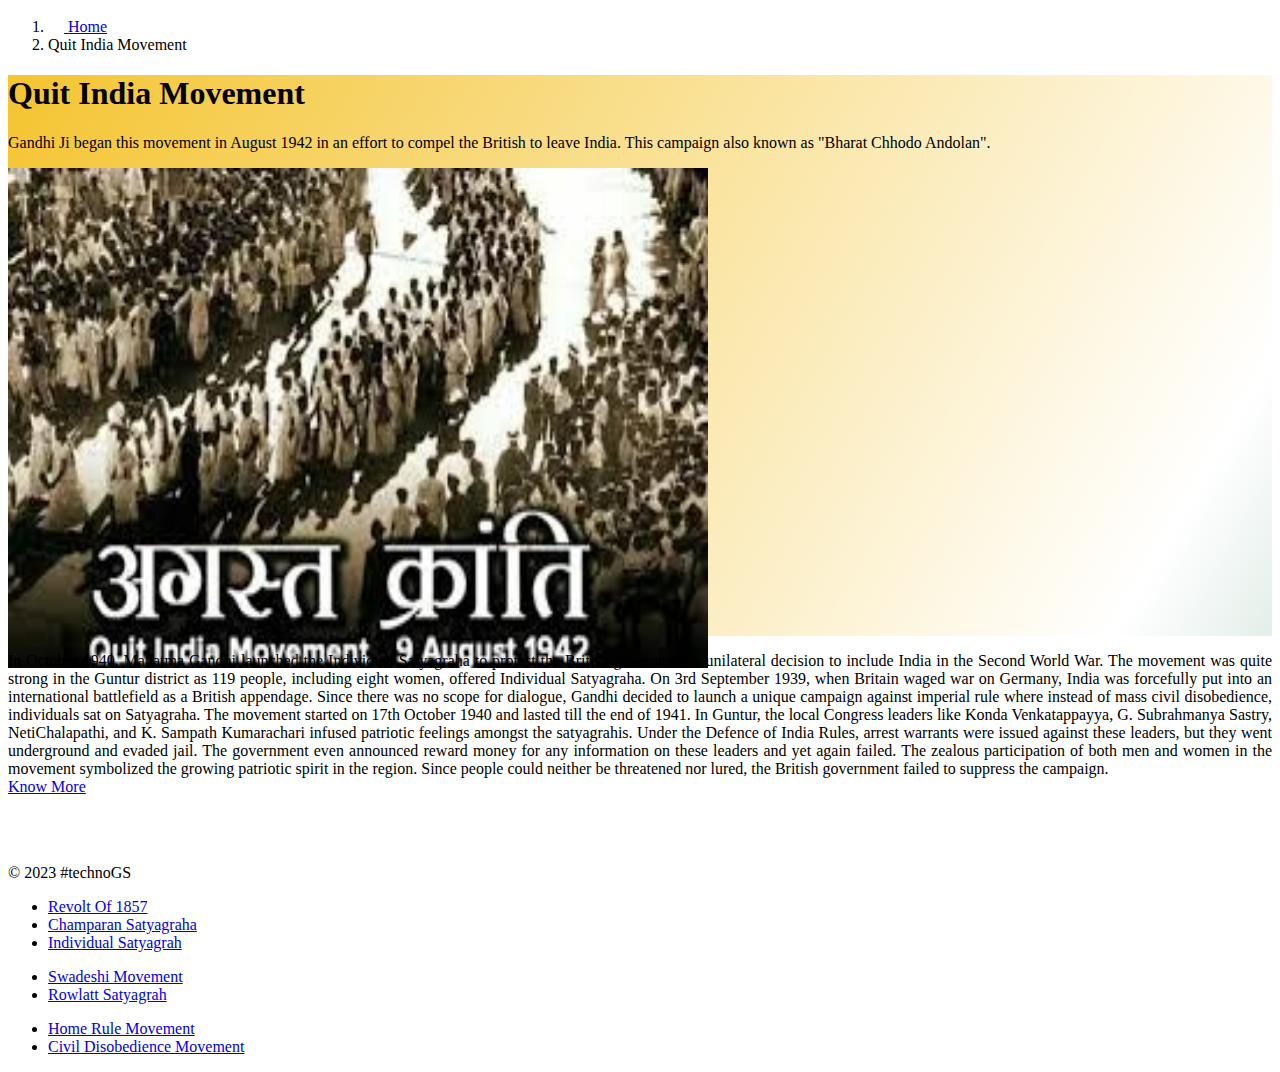
<file: Pages/QuitIndia.html>
<!DOCTYPE html>
<html lang="en">
<head>
    <meta charset="UTF-8">
    <meta name="viewport" content="width=device-width, initial-scale=1.0">
    <title>Quit India Movement</title>
    <link rel="shortcut icon" type="image/x-icon" href="./images/favicon.ico" />
    <link href="https://cdn.jsdelivr.net/npm/bootstrap@5.3.2/dist/css/bootstrap.min.css" rel="stylesheet" integrity="sha384-T3c6CoIi6uLrA9TneNEoa7RxnatzjcDSCmG1MXxSR1GAsXEV/Dwwykc2MPK8M2HN" crossorigin="anonymous">
    <link rel = "stylesheet" href = "./qucik.css";> 

</head>
<body>
    
    
    <div class="container my-5">
        <nav aria-label="breadcrumb">
          <ol class="breadcrumb breadcrumb-custom overflow-hidden text-center bg-body-tertiary border rounded-3">
            <li class="breadcrumb-item">
              <a class="link-body-emphasis fw-semibold text-decoration-none" href="../index.html">
                <svg class="bi" width="16" height="16"><use xlink:href="#house-door-fill"></use></svg>
                Home
              </a>
            </li>
            <li class="breadcrumb-item active" aria-current="page">
                Quit India Movement
            </li>
          </ol>
        </nav>
    </div>

      <div class="px-4 pt-5 my-5 text-center border-bottom gradient-background">
        <h1 class="display-4 fw-bold text-body-emphasis">Quit India Movement</h1>
        <div class="col-lg-6 mx-auto">
          <p class="lead mb-4">Gandhi Ji began this movement in August 1942 in an effort to compel the British to leave India. This campaign also known as "Bharat Chhodo Andolan".</p>
          <div class="d-grid gap-2 d-sm-flex justify-content-sm-center mb-5">
            </div>
        </div>
        <div class="overflow-hidden" style="max-height: 50vh;">
          <div class="container px-5">
            <img src="../images/quit India Movement.jpg" class="img-fluid border rounded-3 shadow-lg mb-4" alt="Example image" width="700" height="500" loading="lazy">
          </div>
        </div>
        <br/>

        
      </div>

      <div class = container style = "text-align: justify;">
            <p>
                In October 1940, Mahatma Gandhi launched the Individual Satyagraha to protest the British government’s unilateral decision to include India in the Second World War. The movement was quite strong in the Guntur district as 119 people, including eight women, offered Individual Satyagraha. On 3rd September 1939, when Britain waged war on Germany, India was forcefully put into an international battlefield as a British appendage. Since there was no scope for dialogue, Gandhi decided to launch a unique campaign against imperial rule where instead of mass civil disobedience, individuals sat on Satyagraha. The movement started on 17th October 1940 and lasted till the end of 1941. In Guntur, the local Congress leaders like Konda Venkatappayya, G. Subrahmanya Sastry, NetiChalapathi, and K. Sampath Kumarachari infused patriotic feelings amongst the satyagrahis. Under the Defence of India Rules, arrest warrants were issued against these leaders, but they went underground and evaded jail. The government even announced reward money for any information on these leaders and yet again failed. The zealous participation of both men and women in the movement symbolized the growing patriotic spirit in the region. Since people could neither be threatened nor lured, the British government failed to suppress the campaign.
                <br/>
                <a href = "https://en.wikipedia.org/wiki/Quit_India_Movement">Know More</a>
            </p>
</div>
    <script src="https://cdn.jsdelivr.net/npm/bootstrap@5.3.2/dist/js/bootstrap.bundle.min.js" integrity="sha384-C6RzsynM9kWDrMNeT87bh95OGNyZPhcTNXj1NW7RuBCsyN/o0jlpcV8Qyq46cDfL" crossorigin="anonymous"></script>
</body>
<div class="container">
    <footer class="row row-cols-1 row-cols-sm-2 row-cols-md-5 py-5 my-5 border-top">
        <div class="col mb-3">
          <a href="/" class="d-flex align-items-center mb-3 link-body-emphasis text-decoration-none">
            <svg class="bi me-2" width="40" height="32"><use xlink:href="#bootstrap"></use></svg>
          </a>
          <p class="text-body-secondary">© 2023 #technoGS</p>
        </div>
    
        <div class="col mb-3">
    
        </div>
    
        <div class="col mb-3">
          <ul class="nav flex-column">
            <li class="nav-item mb-2"><a href="./RevoltOf1857.html" class="nav-link p-0 text-body-secondary">Revolt Of 1857</a></li>
            <li class="nav-item mb-2"><a href="./ChamparanSatyagrah.html" class="nav-link p-0 text-body-secondary">Champaran Satyagraha</a></li>
            <li class="nav-item mb-2"><a href="./IndividualSatyagrah.html" class="nav-link p-0 text-body-secondary">Individual Satyagrah</a></li>
          </ul>
        </div>
    
        <div class="col mb-3">
          <ul class="nav flex-column">
            <li class="nav-item mb-2"><a href="./SwadeshiMovement.html" class="nav-link p-0 text-body-secondary">Swadeshi Movement</a></li>
            <li class="nav-item mb-2"><a href="./Rowlatt.html" class="nav-link p-0 text-body-secondary">Rowlatt Satyagrah</a></li>
            </ul>
        </div>
    
        <div class="col mb-3">
          <ul class="nav flex-column">
            <li class="nav-item mb-2"><a href="./HomeRule.html" class="nav-link p-0 text-body-secondary">Home Rule Movement</a></li>
            <li class="nav-item mb-2"><a href="./CivilDis.html" class="nav-link p-0 text-body-secondary">Civil Disobedience Movement</a></li>
            </ul>
        </div>
      </footer>
  </div>
</html>
</file>
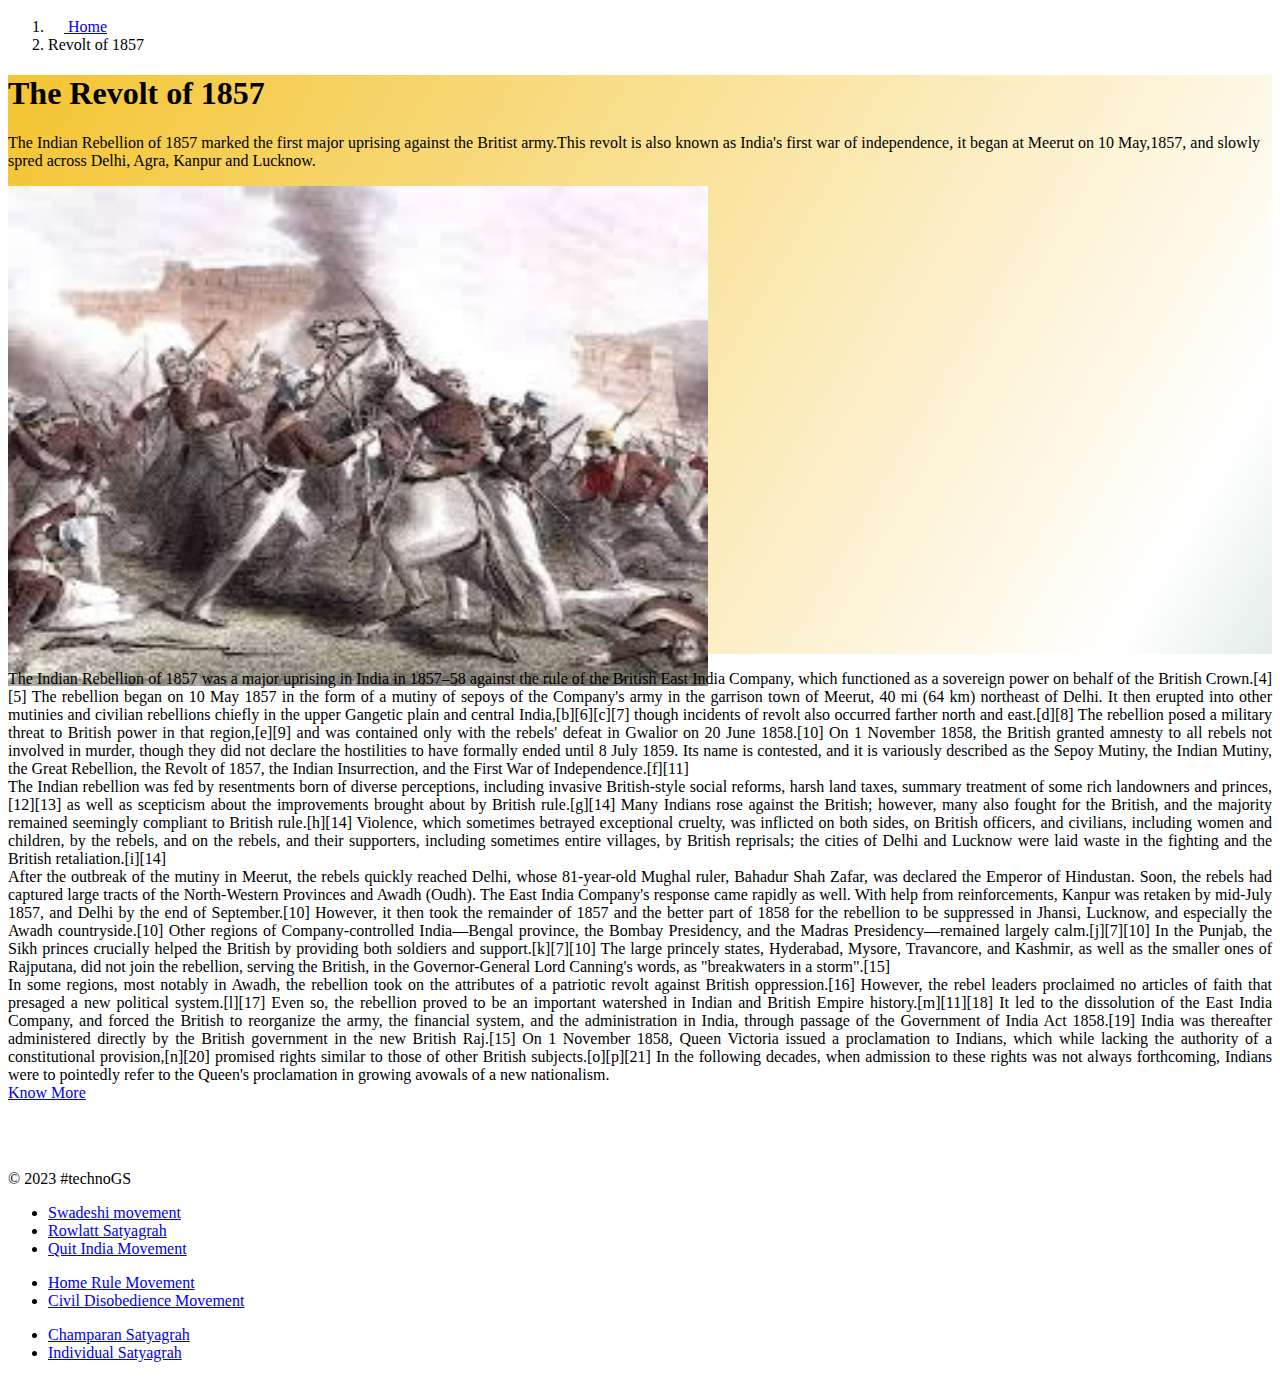
<file: Pages/RevoltOf1857.html>
<!DOCTYPE html>
<html lang="en">
<head>
    <meta charset="UTF-8">
    <meta name="viewport" content="width=device-width, initial-scale=1.0">
    <title>Revolt of 1857</title>
    <link rel="shortcut icon" type="image/x-icon" href="./images/favicon.ico" />
    <link href="https://cdn.jsdelivr.net/npm/bootstrap@5.3.2/dist/css/bootstrap.min.css" rel="stylesheet" integrity="sha384-T3c6CoIi6uLrA9TneNEoa7RxnatzjcDSCmG1MXxSR1GAsXEV/Dwwykc2MPK8M2HN" crossorigin="anonymous">
    <link rel = "stylesheet" href = "./qucik.css";> 

</head>
<body>
    
    
    <div class="container my-5">
        <nav aria-label="breadcrumb">
          <ol class="breadcrumb breadcrumb-custom overflow-hidden text-center bg-body-tertiary border rounded-3">
            <li class="breadcrumb-item">
              <a class="link-body-emphasis fw-semibold text-decoration-none" href="../index.html">
                <svg class="bi" width="16" height="16"><use xlink:href="#house-door-fill"></use></svg>
                Home
              </a>
            </li>
            <li class="breadcrumb-item active" aria-current="page">
              Revolt of 1857
            </li>
          </ol>
        </nav>
    </div>

      <div class="px-4 pt-5 my-5 text-center border-bottom gradient-background">
        <h1 class="display-4 fw-bold text-body-emphasis">The Revolt of 1857</h1>
        <div class="col-lg-6 mx-auto">
          <p class="lead mb-4">The Indian Rebellion of 1857 marked the first major uprising against the Britist army.This revolt is also known as India's first war of independence, it began at Meerut on 10 May,1857, and slowly spred across Delhi, Agra, Kanpur and Lucknow.</p>
          <div class="d-grid gap-2 d-sm-flex justify-content-sm-center mb-5">
            </div>
        </div>
        <div class="overflow-hidden" style="max-height: 50vh;">
          <div class="container px-5">
            <img src="../images/download (1).jpeg" class="img-fluid border rounded-3 shadow-lg mb-4" alt="Example image" width="700" height="500" loading="lazy">
          </div>
        </div>
        <br/>

        
      </div>

      <div class = container style = "text-align: justify;">
            <p>
                The Indian Rebellion of 1857 was a major uprising in India in 1857–58 against the rule of the British East India Company, which functioned as a sovereign power on behalf of the British Crown.[4][5] The rebellion began on 10 May 1857 in the form of a mutiny of sepoys of the Company's army in the garrison town of Meerut, 40 mi (64 km) northeast of Delhi. It then erupted into other mutinies and civilian rebellions chiefly in the upper Gangetic plain and central India,[b][6][c][7] though incidents of revolt also occurred farther north and east.[d][8] The rebellion posed a military threat to British power in that region,[e][9] and was contained only with the rebels' defeat in Gwalior on 20 June 1858.[10] On 1 November 1858, the British granted amnesty to all rebels not involved in murder, though they did not declare the hostilities to have formally ended until 8 July 1859. Its name is contested, and it is variously described as the Sepoy Mutiny, the Indian Mutiny, the Great Rebellion, the Revolt of 1857, the Indian Insurrection, and the First War of Independence.[f][11]
                <br/>
                The Indian rebellion was fed by resentments born of diverse perceptions, including invasive British-style social reforms, harsh land taxes, summary treatment of some rich landowners and princes,[12][13] as well as scepticism about the improvements brought about by British rule.[g][14] Many Indians rose against the British; however, many also fought for the British, and the majority remained seemingly compliant to British rule.[h][14] Violence, which sometimes betrayed exceptional cruelty, was inflicted on both sides, on British officers, and civilians, including women and children, by the rebels, and on the rebels, and their supporters, including sometimes entire villages, by British reprisals; the cities of Delhi and Lucknow were laid waste in the fighting and the British retaliation.[i][14]
                <br/>
                After the outbreak of the mutiny in Meerut, the rebels quickly reached Delhi, whose 81-year-old Mughal ruler, Bahadur Shah Zafar, was declared the Emperor of Hindustan. Soon, the rebels had captured large tracts of the North-Western Provinces and Awadh (Oudh). The East India Company's response came rapidly as well. With help from reinforcements, Kanpur was retaken by mid-July 1857, and Delhi by the end of September.[10] However, it then took the remainder of 1857 and the better part of 1858 for the rebellion to be suppressed in Jhansi, Lucknow, and especially the Awadh countryside.[10] Other regions of Company-controlled India—Bengal province, the Bombay Presidency, and the Madras Presidency—remained largely calm.[j][7][10] In the Punjab, the Sikh princes crucially helped the British by providing both soldiers and support.[k][7][10] The large princely states, Hyderabad, Mysore, Travancore, and Kashmir, as well as the smaller ones of Rajputana, did not join the rebellion, serving the British, in the Governor-General Lord Canning's words, as "breakwaters in a storm".[15]
                <br/>
                In some regions, most notably in Awadh, the rebellion took on the attributes of a patriotic revolt against British oppression.[16] However, the rebel leaders proclaimed no articles of faith that presaged a new political system.[l][17] Even so, the rebellion proved to be an important watershed in Indian and British Empire history.[m][11][18] It led to the dissolution of the East India Company, and forced the British to reorganize the army, the financial system, and the administration in India, through passage of the Government of India Act 1858.[19] India was thereafter administered directly by the British government in the new British Raj.[15] On 1 November 1858, Queen Victoria issued a proclamation to Indians, which while lacking the authority of a constitutional provision,[n][20] promised rights similar to those of other British subjects.[o][p][21] In the following decades, when admission to these rights was not always forthcoming, Indians were to pointedly refer to the Queen's proclamation in growing avowals of a new nationalism.
                <br/>
                <a href = "https://en.wikipedia.org/wiki/Indian_Rebellion_of_1857">Know More</a>
              </p>

        </div>









    <script src="https://cdn.jsdelivr.net/npm/bootstrap@5.3.2/dist/js/bootstrap.bundle.min.js" integrity="sha384-C6RzsynM9kWDrMNeT87bh95OGNyZPhcTNXj1NW7RuBCsyN/o0jlpcV8Qyq46cDfL" crossorigin="anonymous"></script>
</body>
<div class="container">
    <footer class="row row-cols-1 row-cols-sm-2 row-cols-md-5 py-5 my-5 border-top">
      <div class="col mb-3">
        <a href="/" class="d-flex align-items-center mb-3 link-body-emphasis text-decoration-none">
          <svg class="bi me-2" width="40" height="32"><use xlink:href="#bootstrap"></use></svg>
        </a>
        <p class="text-body-secondary">© 2023 #technoGS</p>
      </div>
  
      <div class="col mb-3">
  
      </div>
  
      <div class="col mb-3">
        <ul class="nav flex-column">
          <li class="nav-item mb-2"><a href="./SwadeshiMovement.html" class="nav-link p-0 text-body-secondary">Swadeshi movement</a></li>
          <li class="nav-item mb-2"><a href="./Rowlatt.html" class="nav-link p-0 text-body-secondary">Rowlatt Satyagrah</a></li>
          <li class="nav-item mb-2"><a href="./QuitIndia.html" class="nav-link p-0 text-body-secondary">Quit India Movement</a></li>
        </ul>
      </div>
  
      <div class="col mb-3">
        <ul class="nav flex-column">
          <li class="nav-item mb-2"><a href="./HomeRule.html" class="nav-link p-0 text-body-secondary">Home Rule Movement</a></li>
          <li class="nav-item mb-2"><a href="./CivilDis.html" class="nav-link p-0 text-body-secondary">Civil Disobedience Movement</a></li>
          </ul>
      </div>
  
      <div class="col mb-3">
        <ul class="nav flex-column">
          <li class="nav-item mb-2"><a href="./ChamparanSatyagrah.html" class="nav-link p-0 text-body-secondary">Champaran Satyagrah</a></li>
          <li class="nav-item mb-2"><a href="./IndividualSatyagrah.html" class="nav-link p-0 text-body-secondary">Individual Satyagrah</a></li>
          </ul>
      </div>
    </footer>
  </div>
</html>
</file>
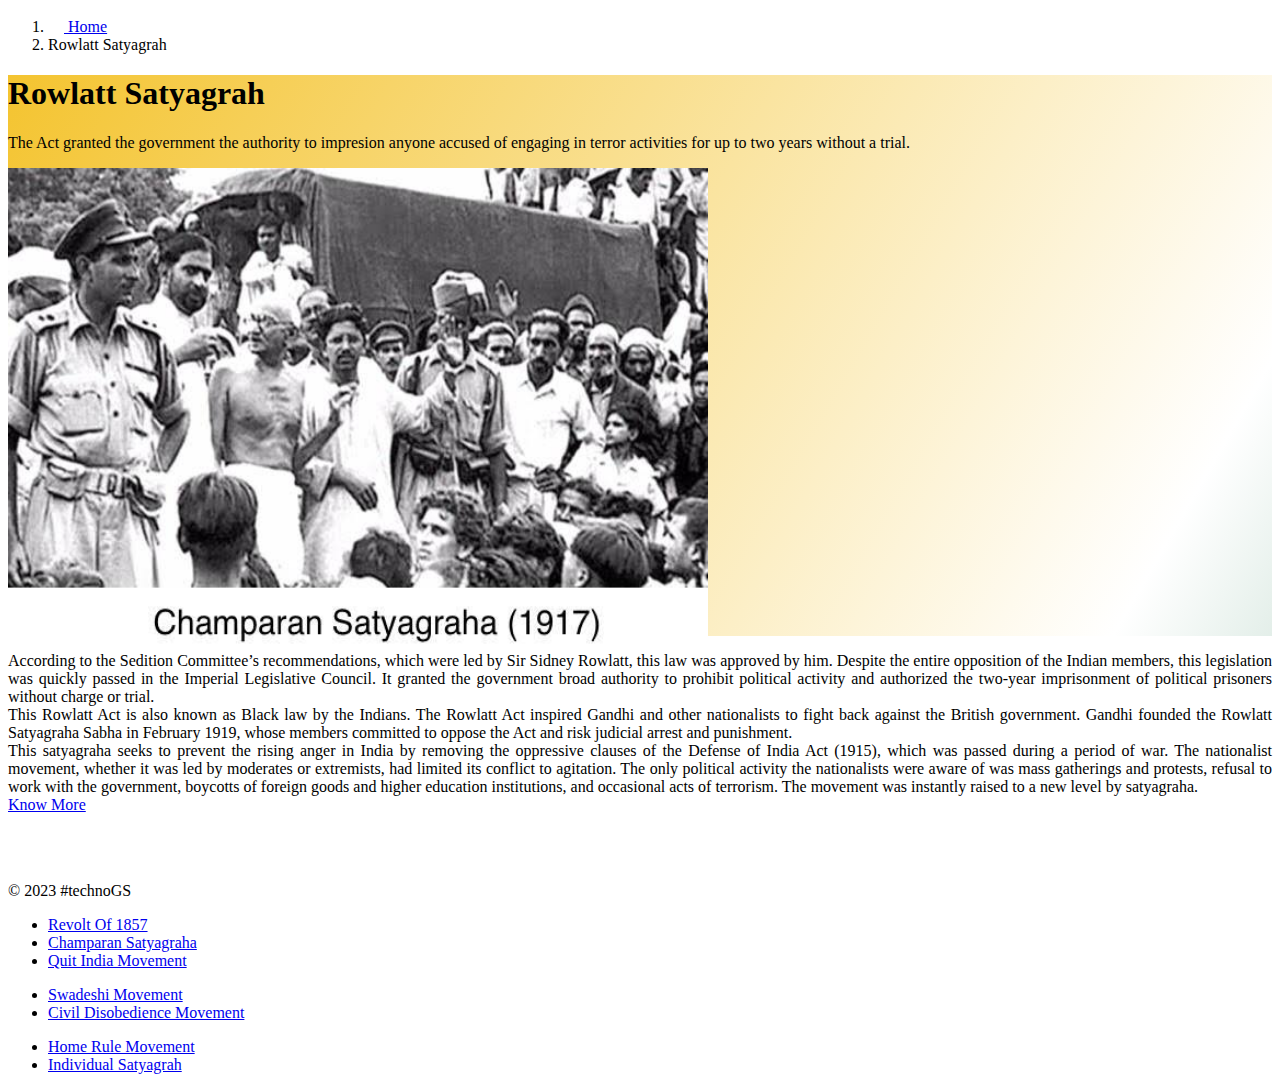
<file: Pages/Rowlatt.html>
<!DOCTYPE html>
<html lang="en">
<head>
    <meta charset="UTF-8">
    <meta name="viewport" content="width=device-width, initial-scale=1.0">
    <title>Rowlatt Satyagrah</title>
    <link rel="shortcut icon" type="image/x-icon" href="./images/favicon.ico" />
    <link href="https://cdn.jsdelivr.net/npm/bootstrap@5.3.2/dist/css/bootstrap.min.css" rel="stylesheet" integrity="sha384-T3c6CoIi6uLrA9TneNEoa7RxnatzjcDSCmG1MXxSR1GAsXEV/Dwwykc2MPK8M2HN" crossorigin="anonymous">
    <link rel = "stylesheet" href = "./qucik.css";> 

</head>
<body>
    
    
    <div class="container my-5">
        <nav aria-label="breadcrumb">
          <ol class="breadcrumb breadcrumb-custom overflow-hidden text-center bg-body-tertiary border rounded-3">
            <li class="breadcrumb-item">
              <a class="link-body-emphasis fw-semibold text-decoration-none" href="../index.html">
                <svg class="bi" width="16" height="16"><use xlink:href="#house-door-fill"></use></svg>
                Home
              </a>
            </li>
            <li class="breadcrumb-item active" aria-current="page">
                Rowlatt Satyagrah
            </li>
          </ol>
        </nav>
    </div>

      <div class="px-4 pt-5 my-5 text-center border-bottom gradient-background">
        <h1 class="display-4 fw-bold text-body-emphasis">Rowlatt Satyagrah</h1>
        <div class="col-lg-6 mx-auto">
          <p class="lead mb-4">The Act granted the government the authority to impresion anyone accused of engaging in terror activities for up to two years without a trial.</p>
          <div class="d-grid gap-2 d-sm-flex justify-content-sm-center mb-5">
            </div>
        </div>
        <div class="overflow-hidden" style="max-height: 50vh;">
          <div class="container px-5">
            <img src="../images/champaran.jpg" class="img-fluid border rounded-3 shadow-lg mb-4" alt="Example image" width="700" height="500" loading="lazy">
          </div>
        </div>
        <br/>

        
      </div>

      <div class = container style = "text-align: justify;">
            <p>
                According to the Sedition Committee’s recommendations, which were led by Sir Sidney Rowlatt, this law was approved by him. Despite the entire opposition of the Indian members, this legislation was quickly passed in the Imperial Legislative Council. It granted the government broad authority to prohibit political activity and authorized the two-year imprisonment of political prisoners without charge or trial. 
                <br/>
                This Rowlatt Act is also known as Black law by the Indians. The Rowlatt Act inspired Gandhi and other nationalists to fight back against the British government. Gandhi founded the Rowlatt Satyagraha Sabha in February 1919, whose members committed to oppose the Act and risk judicial arrest and punishment. 
                <br/>
                This satyagraha seeks to prevent the rising anger in India by removing the oppressive clauses of the Defense of India Act (1915), which was passed during a period of war. The nationalist movement, whether it was led by moderates or extremists, had limited its conflict to agitation. The only political activity the nationalists were aware of was mass gatherings and protests, refusal to work with the government, boycotts of foreign goods and higher education institutions, and occasional acts of terrorism. The movement was instantly raised to a new level by satyagraha.
                <br/>
                <a href = "https://www.geeksforgeeks.org/rowlatt-satyagraha/">Know More</a>
              </p>
      </div>
    <script src="https://cdn.jsdelivr.net/npm/bootstrap@5.3.2/dist/js/bootstrap.bundle.min.js" integrity="sha384-C6RzsynM9kWDrMNeT87bh95OGNyZPhcTNXj1NW7RuBCsyN/o0jlpcV8Qyq46cDfL" crossorigin="anonymous"></script>
</body>
<div class="container">
    <footer class="row row-cols-1 row-cols-sm-2 row-cols-md-5 py-5 my-5 border-top">
        <div class="col mb-3">
          <a href="/" class="d-flex align-items-center mb-3 link-body-emphasis text-decoration-none">
            <svg class="bi me-2" width="40" height="32"><use xlink:href="#bootstrap"></use></svg>
          </a>
          <p class="text-body-secondary">© 2023 #technoGS</p>
        </div>
    
        <div class="col mb-3">
    
        </div>
    
        <div class="col mb-3">
          <ul class="nav flex-column">
            <li class="nav-item mb-2"><a href="./RevoltOf1857.html" class="nav-link p-0 text-body-secondary">Revolt Of 1857</a></li>
            <li class="nav-item mb-2"><a href="./ChamparanSatyagrah.html" class="nav-link p-0 text-body-secondary">Champaran Satyagraha</a></li>
            <li class="nav-item mb-2"><a href="./QuitIndia.html" class="nav-link p-0 text-body-secondary">Quit India Movement</a></li>
          </ul>
        </div>
    
        <div class="col mb-3">
          <ul class="nav flex-column">
            <li class="nav-item mb-2"><a href="./SwadeshiMovement.html" class="nav-link p-0 text-body-secondary">Swadeshi Movement</a></li>
            <li class="nav-item mb-2"><a href="./CivilDis.html" class="nav-link p-0 text-body-secondary">Civil Disobedience Movement</a></li>
            </ul>
        </div>
    
        <div class="col mb-3">
          <ul class="nav flex-column">
            <li class="nav-item mb-2"><a href="./HomeRule.html" class="nav-link p-0 text-body-secondary">Home Rule Movement</a></li>
            <li class="nav-item mb-2"><a href="./IndividualSatyagrah.html" class="nav-link p-0 text-body-secondary">Individual Satyagrah</a></li>
            </ul>
        </div>
      </footer>
  </div>
</html>
</file>
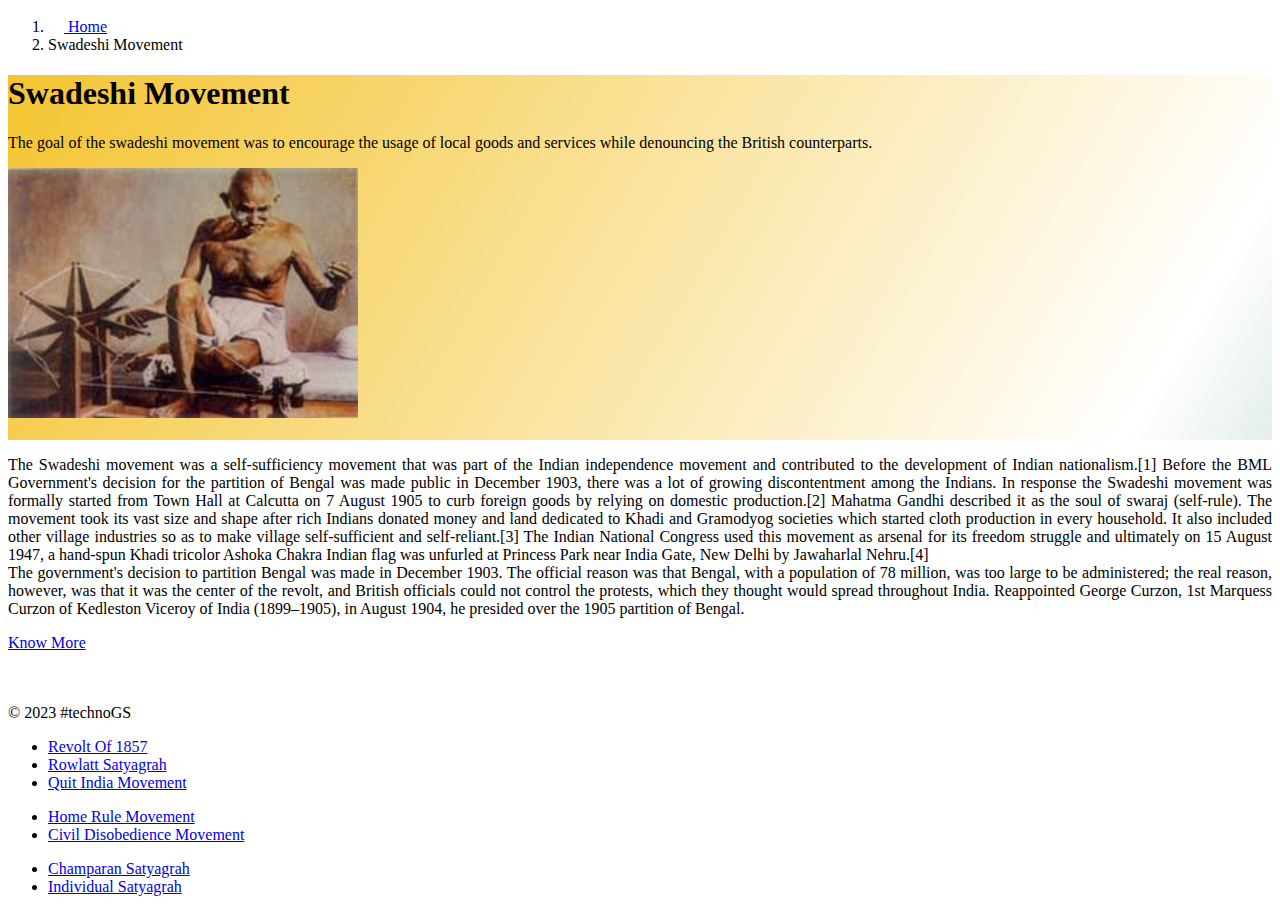
<file: Pages/SwadeshiMovement.html>
<!DOCTYPE html>
<html lang="en">
<head>
    <meta charset="UTF-8">
    <meta name="viewport" content="width=device-width, initial-scale=1.0">
    <title>Swadeshi Movement</title>
    <link rel="shortcut icon" type="image/x-icon" href="./images/favicon.ico" />
    <link href="https://cdn.jsdelivr.net/npm/bootstrap@5.3.2/dist/css/bootstrap.min.css" rel="stylesheet" integrity="sha384-T3c6CoIi6uLrA9TneNEoa7RxnatzjcDSCmG1MXxSR1GAsXEV/Dwwykc2MPK8M2HN" crossorigin="anonymous">
    <link rel = "stylesheet" href = "./qucik.css";> 

</head>
<body>
    <div class="container my-5">
        <nav aria-label="breadcrumb">
          <ol class="breadcrumb breadcrumb-custom overflow-hidden text-center bg-body-tertiary border rounded-3">
            <li class="breadcrumb-item">
              <a class="link-body-emphasis fw-semibold text-decoration-none" href="../index.html">
                <svg class="bi" width="16" height="16"><use xlink:href="#house-door-fill"></use></svg>
                Home
              </a>
            </li>
            <li class="breadcrumb-item active" aria-current="page">
                Swadeshi Movement
            </li>
          </ol>
        </nav>
    </div>

      <div class="px-4 pt-5 my-5 text-center border-bottom gradient-background">
        <h1 class="display-4 fw-bold text-body-emphasis">Swadeshi Movement</h1>
        <div class="col-lg-6 mx-auto">
          <p class="lead mb-4">The goal of the swadeshi movement was to encourage the usage of local goods and services while denouncing the British counterparts.</p>
          <div class="d-grid gap-2 d-sm-flex justify-content-sm-center mb-5">
            </div>
        </div>
        <div class="overflow-hidden" style="max-height: 50vh;">
          <div class="container px-5">
            <img src="../images/sawdeshi .jpg" class="img-fluid border rounded-3 shadow-lg mb-4" alt="Example image" width="350" height="250" loading="lazy">
          </div>
        </div>
        <br/>
        
        
        
      </div>

      <div class = container style = "text-align: justify;">
            <p>
                The Swadeshi movement was a self-sufficiency movement that was part of the Indian independence movement and contributed to the development of Indian nationalism.[1] Before the BML Government's decision for the partition of Bengal was made public in December 1903, there was a lot of growing discontentment among the Indians. In response the Swadeshi movement was formally started from Town Hall at Calcutta on 7 August 1905 to curb foreign goods by relying on domestic production.[2] Mahatma Gandhi described it as the soul of swaraj (self-rule). The movement took its vast size and shape after rich Indians donated money and land dedicated to Khadi and Gramodyog societies which started cloth production in every household. It also included other village industries so as to make village self-sufficient and self-reliant.[3] The Indian National Congress used this movement as arsenal for its freedom struggle and ultimately on 15 August 1947, a hand-spun Khadi tricolor Ashoka Chakra Indian flag was unfurled at Princess Park near India Gate, New Delhi by Jawaharlal Nehru.[4]
                <br/>
                The government's decision to partition Bengal was made in December 1903. The official reason was that Bengal, with a population of 78 million, was too large to be administered; the real reason, however, was that it was the center of the revolt, and British officials could not control the protests, which they thought would spread throughout India. Reappointed George Curzon, 1st Marquess Curzon of Kedleston Viceroy of India (1899–1905), in August 1904, he presided over the 1905 partition of Bengal.</p>
                <a href = "https://en.wikipedia.org/wiki/Swadeshi_movement#:~:text=In%20response%20the%20Swadeshi%20movement,swaraj%20(self%2Drule).">Know More</a>
        </div>
        
        
    <script src="https://cdn.jsdelivr.net/npm/bootstrap@5.3.2/dist/js/bootstrap.bundle.min.js" integrity="sha384-C6RzsynM9kWDrMNeT87bh95OGNyZPhcTNXj1NW7RuBCsyN/o0jlpcV8Qyq46cDfL" crossorigin="anonymous"></script>
</body>
<div class="container">
    <footer class="row row-cols-1 row-cols-sm-2 row-cols-md-5 py-5 my-5 border-top">
        <div class="col mb-3">
          <a href="/" class="d-flex align-items-center mb-3 link-body-emphasis text-decoration-none">
            <svg class="bi me-2" width="40" height="32"><use xlink:href="#bootstrap"></use></svg>
          </a>
          <p class="text-body-secondary">© 2023 #technoGS</p>
        </div>
    
        <div class="col mb-3">
    
        </div>
    
        <div class="col mb-3">
          <ul class="nav flex-column">
            <li class="nav-item mb-2"><a href="./RevoltOf1857.html" class="nav-link p-0 text-body-secondary">Revolt Of 1857</a></li>
            <li class="nav-item mb-2"><a href="./Rowlatt.html" class="nav-link p-0 text-body-secondary">Rowlatt Satyagrah</a></li>
            <li class="nav-item mb-2"><a href="./QuitIndia.html" class="nav-link p-0 text-body-secondary">Quit India Movement</a></li>
          </ul>
        </div>
    
        <div class="col mb-3">
          <ul class="nav flex-column">
            <li class="nav-item mb-2"><a href="./HomeRule.html" class="nav-link p-0 text-body-secondary">Home Rule Movement</a></li>
            <li class="nav-item mb-2"><a href="./CivilDis.html" class="nav-link p-0 text-body-secondary">Civil Disobedience Movement</a></li>
            </ul>
        </div>
    
        <div class="col mb-3">
          <ul class="nav flex-column">
            <li class="nav-item mb-2"><a href="./ChamparanSatyagrah.html" class="nav-link p-0 text-body-secondary">Champaran Satyagrah</a></li>
            <li class="nav-item mb-2"><a href="./IndividualSatyagrah.html" class="nav-link p-0 text-body-secondary">Individual Satyagrah</a></li>
            </ul>
        </div>
      </footer>
  </div>
</html>
</file>
<file: style.css>
.container{
    display: flex;
    flex-direction: column;
    flex-wrap: nowrap;
    position: relative;
    justify-content: center;
    align-items: center;
    text-align: center;
    height: 100vh;
    font-weight: bolder;
    font-size: 5vh;
    font-family: 'Pacifico', cursive;
}

.c1{
    position: absolute;
}

.c1-1{
    animation: fadeInOut 5s infinite;
    animation-iteration-count: 1;
    animation-fill-mode: forwards;
    font-family: 'Abril Fatface', cursive;
}

.c1-2{
    animation: fadeInOut 5s ease-in infinite;
    animation-iteration-count: 1;
    animation-fill-mode:forwards;
    font-family: 'Abril Fatface', cursive;
}

.c2{
    position: absolute;
    animation: fadeIn 10s infinite;
    animation-delay: 6s;
    animation-iteration-count: 1;
    animation-fill-mode:backwards;
}

.loadname{
    font-size: small;
    text-indent: right;
    font-weight: 600;
}

.bharat_mata{
    height:220px;
}

.card_container{
    animation: slide-right ease-in 5s;
    animation-delay: 7s;
    animation-iteration-count: 1;
    animation-fill-mode:backwards;
    display: flex;
    flex-direction: column;
    flex-wrap: nowrap;
    position: relative;
    justify-content: center;
    align-items: center;
}

.card-title{
    font-weight: bolder;
    font-family: 'Anton', sans-serif;
}

.card-text{
    font-weight: lighter;
}

.bg_audio{
    position: absolute;
    animation: fadeIn 15s infinite;
    animation-delay: 15s;
    animation-iteration-count: 1;
    animation-fill-mode:backwards;
}

.end{
    animation: slideUp 20s;
    animation-delay:30s;
    animation-iteration-count: 1;
    animation-fill-mode:backwards;
}

.gradient-background {
    background: linear-gradient(300deg, #046A38, white,#F4C430);
    background-size: 180% 180%;
    animation: gradient-animation 18s ease infinite;
}
  
@keyframes gradient-animation {
    0% {
      background-position: 0% 50%;
    }
    50% {
      background-position: 100% 50%;
    }
    100% {
      background-position: 0% 50%;
    }
}

@keyframes fadeInOut {
    0%, 100% {
        opacity: 0;
    }
    75% {
        opacity: 1;
    }
}

@keyframes fadeIn {
    0%{
        opacity: 0;
    }
    100%{
        opacity: 1;
    }
}

@keyframes fadeOut {
    0%{
        opacity: 1;
    }
    100%{
        opacity: 0;
    }
}

@keyframes slide-right {
    from {
        margin-left: 100%;
        width: 300%;
      }
    
      to {
        margin-left: 0%;
        width: 100%;
      }
}
</file>
<file: Pages/qucik.css>
.gradient-background {
    background: linear-gradient(300deg, #046A38, white,#F4C430);
    background-size: 180% 180%;
    animation: gradient-animation 18s ease infinite;
}
  
@keyframes gradient-animation {
    0% {
      background-position: 0% 50%;
    }
    50% {
      background-position: 100% 50%;
    }
    100% {
      background-position: 0% 50%;
    }
}
</file>
